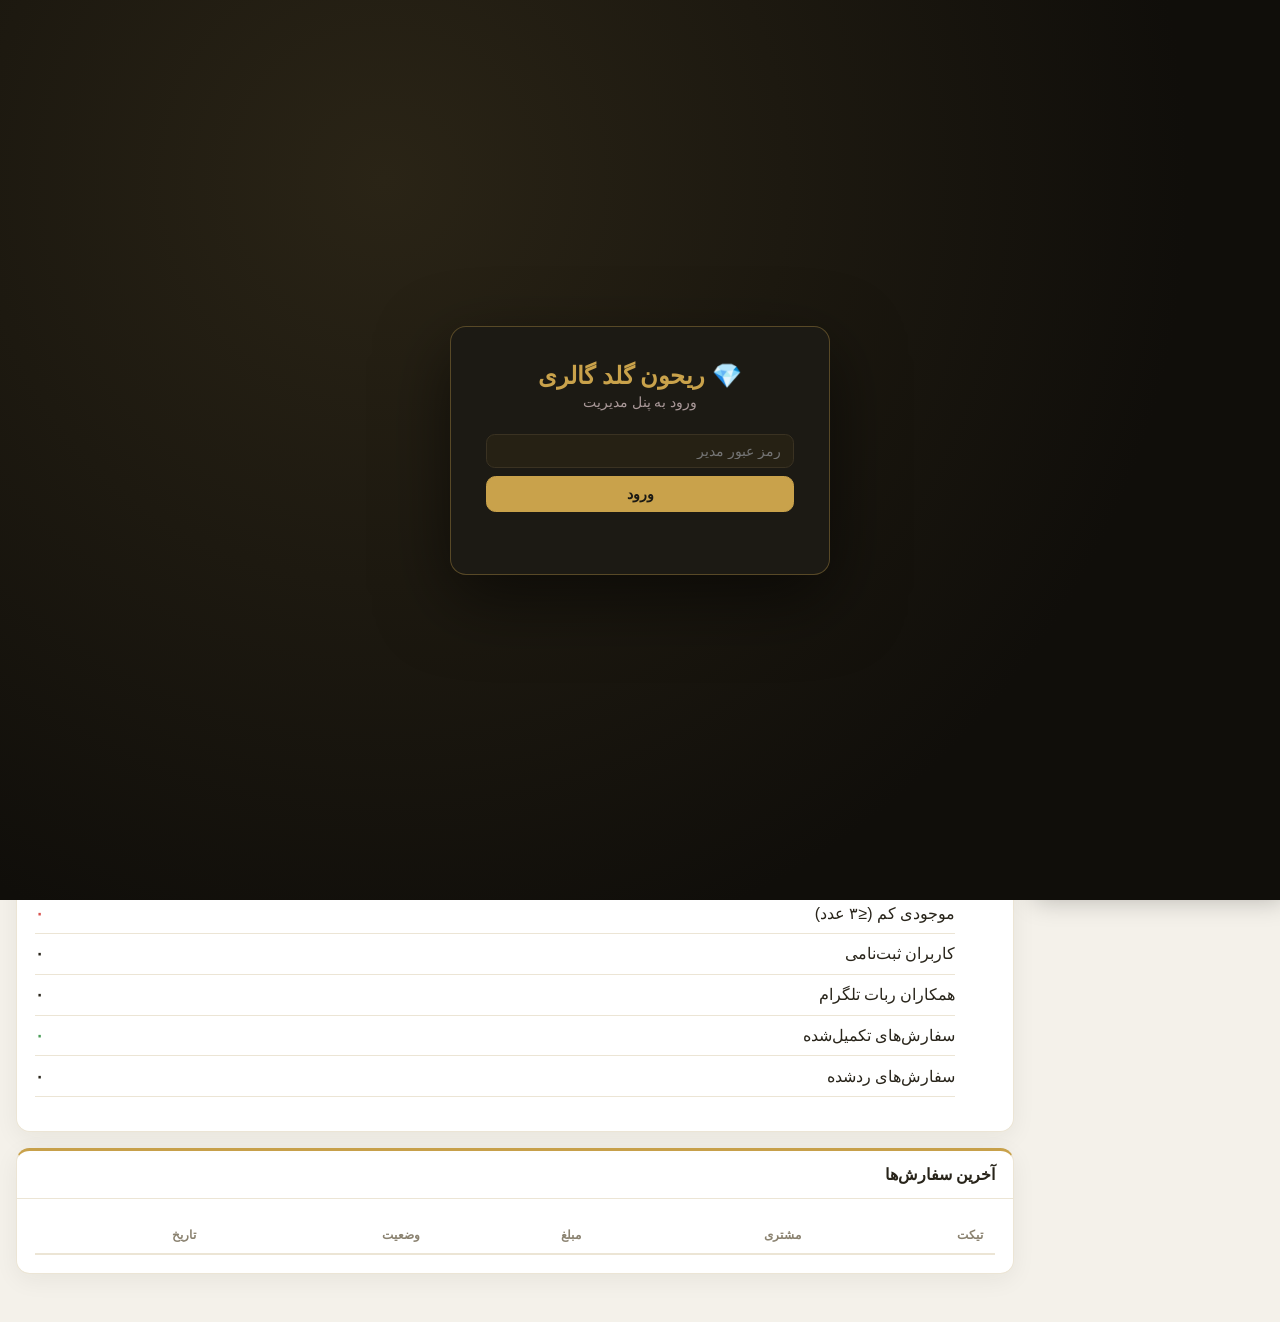
<file: admin.html>
<!DOCTYPE html>
<html lang="fa" dir="rtl">
<head>
<meta charset="UTF-8">
<meta name="viewport" content="width=device-width, initial-scale=1.0">
<title>پنل مدیریت | ریحون گلد گالری</title>

<!-- قالب اختصاصی پنل مدیریت — کاملاً مستقل، بدون وابستگی به CDN خارجی
     (چون jsDelivr/فونت‌های گوگل در خیلی جاها فیلتر/ناپایدارن و کل ظاهر رو خراب می‌کردن) -->
<link rel="stylesheet" href="assets/admin-theme.css" />
</head>
<body>
<div class="app-wrapper">

  <!-- ==================== ناوبری بالا ==================== -->
  <nav class="app-header navbar navbar-expand bg-white shadow-sm">
    <div class="container-fluid">
      <ul class="navbar-nav">
        <li class="nav-item"><a class="nav-link" href="#" role="button" onclick="toggleSidebar();return false;"><i class="bi bi-list"></i></a></li>
      </ul>
      <ul class="navbar-nav ms-auto align-items-center">
        <li class="nav-item me-2 small text-muted d-none d-md-block" id="clockBox"></li>
        <li class="nav-item me-2">
          <button class="rg-theme-toggle" id="themeToggleBtn" onclick="toggleTheme()" title="حالت تاریک/روشن">
            <i class="bi bi-moon-stars"></i>
          </button>
        </li>
        <li class="nav-item">
          <button class="btn btn-sm btn-outline-secondary" onclick="doLogout()"><i class="bi bi-box-arrow-left"></i> خروج</button>
        </li>
      </ul>
    </div>
  </nav>

  <!-- ==================== سایدبار ==================== -->
  <div class="sidebar-backdrop" onclick="toggleSidebar(false)"></div>
  <aside class="app-sidebar shadow">
    <div class="sidebar-brand">
      <a href="#" class="brand-link">
        <i class="bi bi-gem text-gold fs-4 ms-2"></i>
        <span class="brand-text fw-bold">ریحون گلد گالری</span>
      </a>
    </div>
    <div class="sidebar-wrapper">
      <nav class="mt-2">
        <ul class="nav sidebar-menu flex-column" role="menu">
          <li class="nav-item"><a href="#" class="nav-link nav-view active" data-view="dashboard"><i class="nav-icon bi bi-speedometer2"></i><p>داشبورد</p></a></li>
          <li class="nav-item"><a href="#" class="nav-link nav-view" data-view="products"><i class="nav-icon bi bi-gem"></i><p>محصولات</p></a></li>
          <li class="nav-item"><a href="#" class="nav-link nav-view" data-view="orders"><i class="nav-icon bi bi-receipt"></i><p>سفارش‌ها</p></a></li>
          <li class="nav-item"><a href="#" class="nav-link nav-view" data-view="users"><i class="nav-icon bi bi-people"></i><p>کاربران</p></a></li>
          <li class="nav-item"><a href="#" class="nav-link nav-view" data-view="discounts"><i class="nav-icon bi bi-percent"></i><p>کدهای تخفیف</p></a></li>
          <li class="nav-item"><a href="#" class="nav-link nav-view" data-view="tickets"><i class="nav-icon bi bi-headset"></i><p>تیکت‌های پشتیبانی</p></a></li>
          <li class="nav-item"><a href="#" class="nav-link nav-view" data-view="telegram"><i class="nav-icon bi bi-telegram"></i><p>مدیریت ربات تلگرام</p></a></li>
          <li class="nav-item"><a href="#" class="nav-link nav-view" data-view="activity"><i class="nav-icon bi bi-clock-history"></i><p>لاگ فعالیت‌ها</p></a></li>
          <li class="nav-item"><a href="#" class="nav-link nav-view" data-view="settings"><i class="nav-icon bi bi-gear"></i><p>تنظیمات</p></a></li>
        </ul>
      </nav>
    </div>
  </aside>

  <!-- ==================== محتوای اصلی ==================== -->
  <main class="app-main">

    <!-- ---------- داشبورد ---------- -->
    <div class="view active" id="view-dashboard">
      <div class="app-content-header">
        <div class="container-fluid"><h3 class="mb-0">داشبورد</h3></div>
      </div>
      <div class="app-content">
        <div class="container-fluid">
          <div class="row">
            <div class="col-lg-3 col-6">
              <div class="small-box text-bg-warning">
                <div class="inner"><h3 id="statPending">۰</h3><p>سفارش در انتظار بررسی</p></div>
                <i class="bi bi-hourglass-split small-box-icon"></i>
              </div>
            </div>
            <div class="col-lg-3 col-6">
              <div class="small-box text-bg-info">
                <div class="inner"><h3 id="statInProgress">۰</h3><p>در حال انجام</p></div>
                <i class="bi bi-gear-wide-connected small-box-icon"></i>
              </div>
            </div>
            <div class="col-lg-3 col-6">
              <div class="small-box text-bg-success">
                <div class="inner"><h3 id="statRevenue">۰</h3><p>فروش کل (تومان)</p></div>
                <i class="bi bi-cash-coin small-box-icon"></i>
              </div>
            </div>
            <div class="col-lg-3 col-6">
              <div class="small-box text-bg-danger">
                <div class="inner"><h3 id="statTickets">۰</h3><p>تیکت باز</p></div>
                <i class="bi bi-headset small-box-icon"></i>
              </div>
            </div>
          </div>

          <div class="row">
            <div class="col-md-8">
              <div class="card card-gold">
                <div class="card-header"><h3 class="card-title">روند فروش ۷ روز اخیر</h3></div>
                <div class="card-body"><canvas id="salesChart" height="110"></canvas></div>
              </div>
            </div>
            <div class="col-md-4">
              <div class="card card-gold">
                <div class="card-header"><h3 class="card-title">وضعیت کلی</h3></div>
                <div class="card-body">
                  <ul class="list-group list-group-flush">
                    <li class="list-group-item d-flex justify-content-between">تعداد محصولات <span id="statProducts" class="fw-bold">۰</span></li>
                    <li class="list-group-item d-flex justify-content-between">ناموجود <span id="statOutOfStock" class="fw-bold text-danger">۰</span></li>
                    <li class="list-group-item d-flex justify-content-between">موجودی کم (≤۳ عدد) <span id="statLowStock" class="fw-bold text-danger">۰</span></li>
                    <li class="list-group-item d-flex justify-content-between">کاربران ثبت‌نامی <span id="statUsers" class="fw-bold">۰</span></li>
                    <li class="list-group-item d-flex justify-content-between">همکاران ربات تلگرام <span id="statCoAdmins" class="fw-bold">۰</span></li>
                    <li class="list-group-item d-flex justify-content-between">سفارش‌های تکمیل‌شده <span id="statCompleted" class="fw-bold text-success">۰</span></li>
                    <li class="list-group-item d-flex justify-content-between">سفارش‌های رد‌شده <span id="statRejected" class="fw-bold">۰</span></li>
                  </ul>
                </div>
              </div>
            </div>
          </div>

          <div class="card card-gold">
            <div class="card-header"><h3 class="card-title">آخرین سفارش‌ها</h3></div>
            <div class="card-body p-0">
              <table class="table table-hover mb-0">
                <thead><tr><th>تیکت</th><th>مشتری</th><th>مبلغ</th><th>وضعیت</th><th>تاریخ</th></tr></thead>
                <tbody id="recentOrdersBody"></tbody>
              </table>
            </div>
          </div>

          <div class="card card-gold d-none" id="lowStockCard">
            <div class="card-header"><h3 class="card-title">اعلام موجودی کم</h3></div>
            <div class="card-body p-0">
              <table class="table table-hover mb-0">
                <thead><tr><th>محصول</th><th>موجودی باقی‌مانده</th></tr></thead>
                <tbody id="lowStockBody"></tbody>
              </table>
            </div>
          </div>
        </div>
      </div>
    </div>

    <!-- ---------- محصولات ---------- -->
    <div class="view" id="view-products">
      <div class="app-content-header">
        <div class="container-fluid d-flex justify-content-between align-items-center flex-wrap gap-2">
          <h3 class="mb-0">محصولات</h3>
          <button class="btn btn-gold" onclick="openProductModal()"><i class="bi bi-plus-lg"></i> محصول جدید</button>
        </div>
      </div>
      <div class="app-content">
        <div class="container-fluid">
          <div class="card card-gold">
            <div class="card-header d-flex justify-content-between align-items-center flex-wrap gap-2">
              <div class="rg-search-box">
                <input type="text" class="form-control form-control-sm" placeholder="جستجوی محصول..." oninput="filterProducts(this.value)">
                <i class="bi bi-search"></i>
              </div>
              <button class="btn btn-sm btn-outline-gold" onclick="exportProductsCSV()"><i class="bi bi-file-earmark-spreadsheet"></i> خروجی CSV</button>
            </div>
            <div class="card-body p-0">
              <table class="table table-hover mb-0">
                <thead><tr><th>عکس</th><th>نام</th><th>دسته</th><th>عیار</th><th>وزن(g)</th><th>موجودی</th><th>اجرت٪</th><th>ویژه</th><th>عملیات</th></tr></thead>
                <tbody id="productsBody"></tbody>
              </table>
            </div>
            <div id="productsPagination"></div>
          </div>
        </div>
      </div>
    </div>

    <!-- ---------- سفارش‌ها ---------- -->
    <div class="view" id="view-orders">
      <div class="app-content-header">
        <div class="container-fluid"><h3 class="mb-0">سفارش‌ها</h3></div>
      </div>
      <div class="app-content">
        <div class="container-fluid">
          <div class="card card-gold">
            <div class="card-header d-flex justify-content-between align-items-center flex-wrap gap-2">
              <div class="btn-group btn-group-sm" role="group">
                <button class="btn btn-outline-secondary active" data-status="all" onclick="loadOrders(this)">همه</button>
                <button class="btn btn-outline-secondary" data-status="pending" onclick="loadOrders(this)">در انتظار</button>
                <button class="btn btn-outline-secondary" data-status="in_progress" onclick="loadOrders(this)">در حال انجام</button>
                <button class="btn btn-outline-secondary" data-status="completed" onclick="loadOrders(this)">تکمیل‌شده</button>
                <button class="btn btn-outline-secondary" data-status="rejected" onclick="loadOrders(this)">رد‌شده</button>
              </div>
              <div class="d-flex align-items-center gap-2 flex-wrap">
                <div class="rg-search-box">
                  <input type="text" class="form-control form-control-sm" placeholder="جستجو (نام/موبایل)..." oninput="filterOrders(this.value)">
                  <i class="bi bi-search"></i>
                </div>
                <button class="btn btn-sm btn-outline-gold" onclick="exportOrdersCSV()"><i class="bi bi-file-earmark-spreadsheet"></i> خروجی CSV</button>
              </div>
            </div>
            <div class="card-body p-0">
              <table class="table table-hover mb-0">
                <thead><tr><th>#تیکت</th><th>مشتری</th><th>مبلغ</th><th>وضعیت</th><th>کد رهگیری</th><th>تاریخ</th><th>عملیات</th></tr></thead>
                <tbody id="ordersBody"></tbody>
              </table>
            </div>
            <div id="ordersPagination"></div>
          </div>
        </div>
      </div>
    </div>

    <!-- ---------- کاربران ---------- -->
    <div class="view" id="view-users">
      <div class="app-content-header"><div class="container-fluid"><h3 class="mb-0">کاربران</h3></div></div>
      <div class="app-content">
        <div class="container-fluid">
          <div class="card card-gold">
            <div class="card-header d-flex justify-content-between align-items-center flex-wrap gap-2">
              <div class="rg-search-box">
                <input type="text" class="form-control form-control-sm" placeholder="جستجو (نام/موبایل)..." oninput="filterUsers(this.value)">
                <i class="bi bi-search"></i>
              </div>
              <button class="btn btn-sm btn-outline-gold" onclick="exportUsersCSV()"><i class="bi bi-file-earmark-spreadsheet"></i> خروجی CSV</button>
            </div>
            <div class="card-body p-0">
              <table class="table table-hover mb-0">
                <thead><tr><th>شماره تماس</th><th>نام</th><th>آدرس ثبت‌شده</th><th>امتیاز</th><th>تاریخ عضویت</th><th>عملیات</th></tr></thead>
                <tbody id="usersBody"></tbody>
              </table>
            </div>
            <div id="usersPagination"></div>
          </div>
        </div>
      </div>
    </div>

    <!-- ---------- کدهای تخفیف ---------- -->
    <div class="view" id="view-discounts">
      <div class="app-content-header">
        <div class="container-fluid d-flex justify-content-between align-items-center">
          <h3 class="mb-0">کدهای تخفیف</h3>
          <button class="btn btn-gold" onclick="openDiscountModal()"><i class="bi bi-plus-lg"></i> کد جدید</button>
        </div>
      </div>
      <div class="app-content">
        <div class="container-fluid">
          <div class="card card-gold">
            <div class="card-body p-0">
              <table class="table table-hover mb-0">
                <thead><tr><th>کد</th><th>نوع</th><th>مقدار</th><th>تعداد استفاده</th><th>عملیات</th></tr></thead>
                <tbody id="discountsBody"></tbody>
              </table>
            </div>
          </div>
        </div>
      </div>
    </div>

    <!-- ---------- تیکت‌ها ---------- -->
    <div class="view" id="view-tickets">
      <div class="app-content-header"><div class="container-fluid"><h3 class="mb-0">تیکت‌های پشتیبانی</h3></div></div>
      <div class="app-content">
        <div class="container-fluid">
          <div class="row">
            <div class="col-md-5">
              <div class="card card-gold">
                <div class="card-header"><h3 class="card-title">لیست تیکت‌ها</h3></div>
                <div class="card-body p-0" style="max-height:520px; overflow:auto;">
                  <div id="ticketsList" class="list-group list-group-flush"></div>
                </div>
              </div>
            </div>
            <div class="col-md-7">
              <div class="card card-gold">
                <div class="card-header"><h3 class="card-title" id="ticketTitle">یک تیکت را انتخاب کنید</h3></div>
                <div class="card-body" style="max-height:420px; overflow:auto;" id="ticketMessages"></div>
                <div class="card-footer d-none" id="ticketReplyBox">
                  <div class="input-group">
                    <input type="text" class="form-control" id="ticketReplyInput" placeholder="پاسخ خود را بنویسید...">
                    <button class="btn btn-gold" onclick="sendTicketReply()">ارسال</button>
                    <button class="btn btn-outline-danger" onclick="closeCurrentTicket()">بستن تیکت</button>
                  </div>
                </div>
              </div>
            </div>
          </div>
        </div>
      </div>
    </div>

    <!-- ---------- مدیریت ربات تلگرام ---------- -->
    <div class="view" id="view-telegram">
      <div class="app-content-header"><div class="container-fluid"><h3 class="mb-0">مدیریت ربات تلگرام</h3></div></div>
      <div class="app-content">
        <div class="container-fluid">
          <div class="row">
            <div class="col-md-7">
              <div class="card card-gold">
                <div class="card-header d-flex justify-content-between align-items-center">
                  <h3 class="card-title">همکاران ادمین (Co-Admins)</h3>
                  <button class="btn btn-sm btn-gold" onclick="openAdminModal()"><i class="bi bi-plus-lg"></i> افزودن همکار</button>
                </div>
                <div class="card-body p-0">
                  <table class="table table-hover mb-0">
                    <thead><tr><th>Chat ID</th><th>سطح دسترسی</th><th>عملیات</th></tr></thead>
                    <tbody id="coAdminsBody"></tbody>
                  </table>
                </div>
                <div class="card-footer text-muted small">مالک اصلی ربات (Owner) Chat ID: <span id="ownerChatId" class="fw-bold"></span> — این حساب همیشه دسترسی کامل دارد.</div>
              </div>
            </div>
            <div class="col-md-5">
              <div class="card card-gold">
                <div class="card-header"><h3 class="card-title">ابزارهای ربات</h3></div>
                <div class="card-body">
                  <p class="text-muted small">پیام زیر برای مالک و همکاران ربات در تلگرام ارسال می‌شود.</p>
                  <div class="mb-3">
                    <textarea class="form-control" id="broadcastMsg" rows="3" placeholder="متن پیام..."></textarea>
                  </div>
                  <button class="btn btn-gold w-100 mb-2" onclick="sendBroadcast()"><i class="bi bi-send"></i> ارسال پیام به مدیران</button>
                  <button class="btn btn-outline-secondary w-100 mb-2" onclick="triggerBackup()"><i class="bi bi-cloud-arrow-down"></i> ساخت بک‌آپ فوری و ارسال به تلگرام</button>
                  <hr>
                  <label class="form-label text-danger">بازگردانی از فایل بک‌آپ (Restore)</label>
                  <p class="text-muted small">⚠️ کل دیتابیس فعلی (محصولات، سفارش‌ها، کاربران، تیکت‌ها، کدهای تخفیف) با محتوای این فایل جایگزین می‌شود. این عمل برگشت‌ناپذیره.</p>
                  <input type="file" class="form-control mb-2" id="restoreFile" accept="application/json">
                  <button class="btn btn-outline-danger w-100" onclick="restoreBackup()"><i class="bi bi-cloud-arrow-down"></i> بازگردانی بک‌آپ</button>
                </div>
              </div>
            </div>
          </div>
        </div>
      </div>
    </div>

    <!-- ---------- لاگ فعالیت‌ها ---------- -->
    <div class="view" id="view-activity">
      <div class="app-content-header"><div class="container-fluid"><h3 class="mb-0">لاگ فعالیت‌های ادمین</h3></div></div>
      <div class="app-content">
        <div class="container-fluid">
          <div class="card card-gold">
            <div class="card-header d-flex justify-content-between align-items-center">
              <h3 class="card-title">آخرین فعالیت‌ها</h3>
              <button class="btn btn-sm btn-outline-gold" onclick="loadActivity()"><i class="bi bi-arrow-clockwise"></i> بروزرسانی</button>
            </div>
            <div class="card-body" id="activityBody" style="max-height:640px; overflow:auto;"></div>
          </div>
        </div>
      </div>
    </div>

    <!-- ---------- تنظیمات ---------- -->
    <div class="view" id="view-settings">
      <div class="app-content-header"><div class="container-fluid"><h3 class="mb-0">تنظیمات فروشگاه</h3></div></div>
      <div class="app-content">
        <div class="container-fluid">
          <div class="card card-gold" style="max-width:480px;">
            <div class="card-header"><h3 class="card-title">اجرت ساخت پیش‌فرض</h3></div>
            <div class="card-body">
              <div class="mb-3">
                <label class="form-label">اجرت ساخت طلای ۱۸ عیار (٪)</label>
                <input type="number" class="form-control" id="fee18" step="0.1">
              </div>
              <div class="mb-3">
                <label class="form-label">اجرت ساخت طلای ۲۴ عیار (٪)</label>
                <input type="number" class="form-control" id="fee24" step="0.1">
              </div>
              <button class="btn btn-gold" onclick="saveSettings()">ذخیره تنظیمات</button>
            </div>
          </div>

          <div class="card card-gold mt-3" style="max-width:480px;">
            <div class="card-header"><h3 class="card-title">تنظیمات کد معرفی (رفرال)</h3></div>
            <div class="card-body">
              <div class="mb-3">
                <label class="form-label">درصد تخفیف برای خریدار (کسی که کد رفرال رو استفاده می‌کند)</label>
                <input type="number" class="form-control" id="referralBuyerDiscountPercent" step="0.5">
              </div>
              <div class="mb-3">
                <label class="form-label">پاداش امتیازی برای معرف، به ازای هر سفارش موفق</label>
                <input type="number" class="form-control" id="referralBonusPoints" step="1">
              </div>
              <button class="btn btn-gold" onclick="saveSettings()">ذخیره تنظیمات</button>
            </div>
          </div>
        </div>
      </div>
    </div>

  </main>
</div>

<!-- ==================== صفحه ورود ==================== -->
<div id="loginScreen">
  <div class="login-card">
    <h1><i class="bi bi-gem"></i> ریحون گلد گالری</h1>
    <p>ورود به پنل مدیریت</p>
    <input type="password" class="form-control mb-2" id="loginPassword" placeholder="رمز عبور مدیر" onkeydown="if(event.key==='Enter')doLogin()">
    <button class="btn btn-gold w-100" onclick="doLogin()">ورود</button>
    <div id="loginError"></div>
  </div>
</div>

<!-- ==================== مودال محصول ==================== -->
<div class="modal fade" id="productModal" tabindex="-1">
  <div class="modal-dialog">
    <div class="modal-content">
      <div class="modal-header"><h5 class="modal-title" id="productModalTitle">محصول جدید</h5><button type="button" class="btn-close" data-bs-dismiss="modal"></button></div>
      <div class="modal-body">
        <input type="hidden" id="pId">
        <div class="mb-2"><label class="form-label">نام محصول</label><input class="form-control" id="pName"></div>
        <div class="row">
          <div class="col-6 mb-2">
            <label class="form-label">دسته‌بندی</label>
            <div class="d-flex gap-2">
              <select class="form-select" id="pCategory" style="flex:1"></select>
              <button type="button" class="btn btn-outline-gold btn-sm" onclick="promptNewCategory()" title="دسته‌بندی جدید">+</button>
            </div>
          </div>
          <div class="col-6 mb-2"><label class="form-label">مدل</label><input class="form-control" id="pModel"></div>
        </div>
        <div class="row">
          <div class="col-4 mb-2"><label class="form-label">عیار</label>
            <select class="form-select" id="pKarat"><option value="18">۱۸</option><option value="24">۲۴</option></select>
          </div>
          <div class="col-4 mb-2"><label class="form-label">وزن (گرم)</label><input type="number" step="0.01" class="form-control" id="pWeight"></div>
          <div class="col-4 mb-2"><label class="form-label">موجودی</label><input type="number" class="form-control" id="pStock"></div>
        </div>
        <div class="row">
          <div class="col-6 mb-2"><label class="form-label">اجرت ساخت (٪) — خالی=پیش‌فرض</label><input type="number" step="0.1" class="form-control" id="pFee"></div>
          <div class="col-6 mb-2"><label class="form-label">برچسب</label><input class="form-control" id="pBadge" placeholder="مثلا: پرفروش"></div>
        </div>
        <div class="form-check mb-2">
          <input class="form-check-input" type="checkbox" id="pFeatured">
          <label class="form-check-label" for="pFeatured">نمایش در محصولات ویژه</label>
        </div>
        <div class="mb-2">
          <label class="form-label">عکس‌های محصول (حداکثر ۸ تا، اولی = عکس اصلی)</label>
          <input type="file" class="form-control" id="pImageFile" accept="image/*" multiple onchange="handleImageFiles(this)">
          <div id="pImagesGrid" class="rg-image-grid mt-2"></div>
        </div>
      </div>
      <div class="modal-footer">
        <button class="btn btn-secondary" data-bs-dismiss="modal">انصراف</button>
        <button class="btn btn-gold" onclick="saveProduct()">ذخیره</button>
      </div>
    </div>
  </div>
</div>

<!-- ==================== مودال کد تخفیف ==================== -->
<div class="modal fade" id="discountModal" tabindex="-1">
  <div class="modal-dialog">
    <div class="modal-content">
      <div class="modal-header"><h5 class="modal-title">کد تخفیف جدید</h5><button type="button" class="btn-close" data-bs-dismiss="modal"></button></div>
      <div class="modal-body">
        <div class="mb-2"><label class="form-label">کد</label><input class="form-control" id="dCode" style="text-transform:uppercase"></div>
        <div class="mb-2"><label class="form-label">دسته‌ی کد تخفیف</label>
          <select class="form-select" id="dKind" onchange="renderDiscountKindFields()">
            <option value="simple">ساده (درصدی یا مبلغ ثابت)</option>
            <option value="tiered">پلکانی / پلنی (بر اساس مبلغ سفارش)</option>
            <option value="points">امتیازی (با کسر از امتیاز کاربر)</option>
          </select>
          <div class="form-text">برای «کد معرفی (رفرال)» نیازی به ساخت کد نیست؛ هر کاربر خودکار یک کد اختصاصی دارد که از صفحه‌ی تاریخچه‌ی کاربر قابل مشاهده/ساخت است.</div>
        </div>

        <div id="dSimpleFields">
          <div class="mb-2"><label class="form-label">نوع</label>
            <select class="form-select" id="dType"><option value="percent">درصدی</option><option value="fixed">مبلغ ثابت (تومان)</option></select>
          </div>
          <div class="mb-2"><label class="form-label">مقدار</label><input type="number" class="form-control" id="dValue"></div>
        </div>

        <div id="dPointsFields" class="d-none">
          <div class="mb-2"><label class="form-label">هزینه‌ی امتیازی این کد</label><input type="number" class="form-control" id="dPointsCost" placeholder="مثلاً 100 امتیاز"></div>
          <div class="mb-2"><label class="form-label">نوع تخفیف</label>
            <select class="form-select" id="dPointsType"><option value="percent">درصدی</option><option value="fixed">مبلغ ثابت (تومان)</option></select>
          </div>
          <div class="mb-2"><label class="form-label">مقدار تخفیف</label><input type="number" class="form-control" id="dPointsValue"></div>
        </div>

        <div id="dTieredFields" class="d-none">
          <label class="form-label">پله‌ها (بر اساس حداقل مبلغ سفارش — بیشترین پله‌ی واجد شرایط اعمال می‌شود)</label>
          <div id="dTiersList"></div>
          <button type="button" class="btn btn-sm btn-outline-gold mt-1" onclick="addTierRow()"><i class="bi bi-plus-lg"></i> افزودن پله</button>
        </div>
      </div>
      <div class="modal-footer">
        <button class="btn btn-secondary" data-bs-dismiss="modal">انصراف</button>
        <button class="btn btn-gold" onclick="saveDiscount()">ذخیره</button>
      </div>
    </div>
  </div>
</div>

<!-- ==================== مودال تاریخچه‌ی کاربر و گردش حساب ==================== -->
<div class="modal fade" id="userHistoryModal" tabindex="-1">
  <div class="modal-dialog modal-lg modal-dialog-scrollable">
    <div class="modal-content">
      <div class="modal-header">
        <h5 class="modal-title">تاریخچه‌ی کاربر — <span id="uhPhone"></span></h5>
        <button type="button" class="btn-close" data-bs-dismiss="modal"></button>
      </div>
      <div class="modal-body">
        <div class="row g-2 mb-3">
          <div class="col-4">
            <div class="card card-gold p-2 text-center">
              <div class="small text-muted">امتیاز فعلی</div>
              <div class="fw-bold fs-5" id="uhPoints">۰</div>
            </div>
          </div>
          <div class="col-4">
            <div class="card card-gold p-2 text-center">
              <div class="small text-muted">موجودی کیف پول</div>
              <div class="fw-bold fs-5" id="uhWallet">۰ ت</div>
            </div>
          </div>
          <div class="col-4">
            <div class="card card-gold p-2 text-center">
              <div class="small text-muted">کد معرفی (رفرال)</div>
              <div class="fw-bold" id="uhReferral">—</div>
              <button class="btn btn-sm btn-outline-gold mt-1" id="uhReferralBtn" onclick="generateReferralForCurrentUser()">ساخت کد</button>
            </div>
          </div>
        </div>

        <h6>ثبت تراکنش دستی در گردش حساب</h6>
        <div class="row g-2 mb-3">
          <div class="col-4">
            <select class="form-select form-select-sm" id="uhUnit">
              <option value="toman">تومان (کیف پول)</option>
              <option value="point">امتیاز</option>
            </select>
          </div>
          <div class="col-3"><input type="number" class="form-control form-control-sm" id="uhAmount" placeholder="مقدار (منفی = کسر)"></div>
          <div class="col-3"><input type="text" class="form-control form-control-sm" id="uhNote" placeholder="توضیح"></div>
          <div class="col-2"><button class="btn btn-sm btn-gold w-100" onclick="submitLedgerEntry()">ثبت</button></div>
        </div>

        <ul class="nav nav-tabs" role="tablist">
          <li class="nav-item"><a class="nav-link active" data-bs-toggle="tab" href="#uhOrdersTab">سفارش‌ها</a></li>
          <li class="nav-item"><a class="nav-link" data-bs-toggle="tab" href="#uhLedgerTab">گردش حساب</a></li>
        </ul>
        <div class="tab-content pt-2">
          <div class="tab-pane fade show active" id="uhOrdersTab">
            <table class="table table-sm">
              <thead><tr><th>تیکت</th><th>مبلغ</th><th>وضعیت</th><th>تاریخ</th></tr></thead>
              <tbody id="uhOrdersBody"></tbody>
            </table>
          </div>
          <div class="tab-pane fade" id="uhLedgerTab">
            <table class="table table-sm">
              <thead><tr><th>نوع</th><th>مقدار</th><th>توضیح</th><th>تاریخ</th></tr></thead>
              <tbody id="uhLedgerBody"></tbody>
            </table>
          </div>
        </div>
      </div>
      <div class="modal-footer">
        <button class="btn btn-secondary" data-bs-dismiss="modal">بستن</button>
      </div>
    </div>
  </div>
</div>
<div class="modal fade" id="adminModal" tabindex="-1">
  <div class="modal-dialog">
    <div class="modal-content">
      <div class="modal-header"><h5 class="modal-title">افزودن همکار ادمین</h5><button type="button" class="btn-close" data-bs-dismiss="modal"></button></div>
      <div class="modal-body">
        <p class="text-muted small">همکار باید اول به ربات تلگرام پیام بدهد و دستور /whoami را بزند تا Chat ID خودش را بگیرد.</p>
        <div class="mb-2"><label class="form-label">Chat ID</label><input class="form-control" id="aChatId"></div>
        <div class="mb-2"><label class="form-label">سطح دسترسی</label>
          <select class="form-select" id="aRole">
            <option value="orders">سفارش‌ها و تیکت‌ها</option>
            <option value="products">محصولات + سفارش‌ها</option>
            <option value="full">کامل (بجز بک‌آپ و مدیریت همکاران)</option>
          </select>
        </div>
      </div>
      <div class="modal-footer">
        <button class="btn btn-secondary" data-bs-dismiss="modal">انصراف</button>
        <button class="btn btn-gold" onclick="saveCoAdmin()">افزودن</button>
      </div>
    </div>
  </div>
</div>

<div class="toast-wrap" id="toastWrap"></div>

<script>
/* ============================================================
   جایگزین سبک bootstrap.Modal — چون دیگه به Bootstrap JS از CDN
   وابسته نیستیم. همون API (.show()/.hide()) رو پیاده‌سازی می‌کنه
   تا بقیه‌ی کد پایین (openProductModal و ...) دست‌نخورده بمونه.
   ============================================================ */
const bootstrap = {
  Modal: function(el){
    this.el = el;
    this.show = function(){
      el.classList.add("show");
      document.body.style.overflow = "hidden";
    };
    this.hide = function(){
      el.classList.remove("show");
      document.body.style.overflow = "";
    };
  }
};
// کلیک روی بک‌دراپ یا دکمه‌های data-bs-dismiss مودال رو می‌بندند
document.addEventListener("click", function(e){
  const dismiss = e.target.closest("[data-bs-dismiss='modal']");
  if(dismiss){
    const modalEl = dismiss.closest(".modal");
    if(modalEl){ modalEl.classList.remove("show"); document.body.style.overflow = ""; }
    return;
  }
  if(e.target.classList && e.target.classList.contains("modal")){
    e.target.classList.remove("show");
    document.body.style.overflow = "";
  }
});

/* ---------------- سایدبار موبایل ---------------- */
function toggleSidebar(force){
  const open = typeof force === "boolean" ? force : !document.body.classList.contains("sidebar-open");
  document.body.classList.toggle("sidebar-open", open);
}

/* ============================================================
   تنظیمات پایه — این آدرس را با آدرس Worker اختصاصی پنل مدیریت
   (reyhoon-admin-worker.js) جایگزین کنید
   ============================================================ */
const API_BASE = "https://reyhoon-admin.tempmail41245.workers.dev";
const TOKEN_KEY = "rg_admin_token";
const THEME_KEY = "rg_admin_theme";
const PAGE_SIZE = 10;

function getToken(){ try{ return localStorage.getItem(TOKEN_KEY); }catch(e){ return null; } }
function setToken(t){ try{ if(t) localStorage.setItem(TOKEN_KEY, t); else localStorage.removeItem(TOKEN_KEY); }catch(e){} }

async function api(path, opts){
  opts = opts || {};
  const token = getToken();
  const headers = Object.assign({ "Content-Type":"application/json" }, opts.headers||{});
  if(token) headers["Authorization"] = "Bearer " + token;
  const res = await fetch(API_BASE + "/api/admin" + path, Object.assign({}, opts, { headers }));
  let data = {};
  try{ data = await res.json(); }catch(e){}
  if(res.status === 401){ setToken(null); showLogin(); throw new Error(data.error||"وارد نشدی."); }
  if(!res.ok) throw new Error(data.error || "خطای ناشناخته");
  return data;
}

function toast(msg, type){
  const el = document.createElement("div");
  el.className = "alert alert-" + (type||"success") + " shadow";
  el.style.minWidth = "240px";
  el.textContent = msg;
  document.getElementById("toastWrap").appendChild(el);
  setTimeout(()=>el.remove(), 3500);
}
function fmt(n){ return Math.round(n||0).toLocaleString("fa-IR"); }
function fmtDate(ts){ return ts ? new Date(ts).toLocaleDateString("fa-IR", {year:"numeric",month:"2-digit",day:"2-digit",hour:"2-digit",minute:"2-digit"}) : "-"; }

/* ---------------- حالت تاریک/روشن ---------------- */
function applyTheme(theme){
  document.documentElement.setAttribute("data-rg-theme", theme);
  const icon = document.querySelector("#themeToggleBtn i");
  if(icon) icon.className = theme === "dark" ? "bi bi-sun" : "bi bi-moon-stars";
}
function toggleTheme(){
  const current = document.documentElement.getAttribute("data-rg-theme") === "dark" ? "dark" : "light";
  const next = current === "dark" ? "light" : "dark";
  try{ localStorage.setItem(THEME_KEY, next); }catch(e){}
  applyTheme(next);
  if(lastChartValues.length) drawSalesChart(lastChartLabels, lastChartValues);
}
(function initTheme(){
  let saved = "light";
  try{ saved = localStorage.getItem(THEME_KEY) || "light"; }catch(e){}
  applyTheme(saved);
})();

/* ---------------- ورود / خروج ---------------- */
function showLogin(){ document.getElementById("loginScreen").style.display = "flex"; }
function hideLogin(){ document.getElementById("loginScreen").style.display = "none"; }

async function doLogin(){
  const password = document.getElementById("loginPassword").value;
  const errBox = document.getElementById("loginError");
  errBox.textContent = "";
  try{
    const res = await fetch(API_BASE + "/api/admin/login", {
      method: "POST",
      headers: { "Content-Type":"application/json" },
      body: JSON.stringify({ password })
    });
    const data = await res.json();
    if(!res.ok) throw new Error(data.error || "ورود ناموفق بود.");
    setToken(data.token);
    hideLogin();
    boot();
  }catch(e){ errBox.textContent = e.message; }
}
async function doLogout(){
  try{ await api("/logout", { method:"POST" }); }catch(e){}
  setToken(null);
  location.reload();
}

/* ---------------- ناوبری بین صفحات ---------------- */
document.querySelectorAll(".nav-view").forEach(function(a){
  a.addEventListener("click", function(e){
    e.preventDefault();
    document.querySelectorAll(".nav-view").forEach(x=>x.classList.remove("active"));
    this.classList.add("active");
    const view = this.dataset.view;
    document.querySelectorAll(".view").forEach(v=>v.classList.remove("active"));
    document.getElementById("view-"+view).classList.add("active");
    loadView(view);
    toggleSidebar(false);
  });
});

function loadView(view){
  if(view==="dashboard") loadDashboard();
  if(view==="products") loadProducts();
  if(view==="orders") loadOrders();
  if(view==="users") loadUsers();
  if(view==="discounts") loadDiscounts();
  if(view==="tickets") loadTickets();
  if(view==="telegram") loadTelegram();
  if(view==="activity") loadActivity();
  if(view==="settings") loadSettings();
}

/* ---------------- صفحه‌بندی سبک، سمت کلاینت ---------------- */
function paginate(list, page, pageSize){
  const totalPages = Math.max(1, Math.ceil(list.length / pageSize));
  page = Math.min(Math.max(1, page), totalPages);
  const start = (page - 1) * pageSize;
  return { items: list.slice(start, start + pageSize), page, totalPages };
}
function renderPagination(containerId, page, totalPages, onPrev, onNext){
  const el = document.getElementById(containerId);
  if(!el) return;
  if(totalPages <= 1){ el.innerHTML = ""; return; }
  el.innerHTML =
    "<div class='rg-pagination'>"+
      "<span>صفحه "+page+" از "+totalPages+"</span>"+
      "<div class='rg-page-btns'>"+
        "<button class='btn btn-sm btn-outline-secondary' "+(page<=1?"disabled":"")+" onclick='"+onPrev+"'><i class='bi bi-chevron-right'></i></button>"+
        "<button class='btn btn-sm btn-outline-secondary' "+(page>=totalPages?"disabled":"")+" onclick='"+onNext+"'><i class='bi bi-chevron-left'></i></button>"+
      "</div>"+
    "</div>";
}

/* ---------------- خروجی CSV ---------------- */
function downloadCSV(filename, headers, rows){
  const escapeCell = (v)=> '"' + String(v==null?"":v).replace(/"/g,'""') + '"';
  const lines = [headers.map(escapeCell).join(",")].concat(rows.map(r=>r.map(escapeCell).join(",")));
  const csv = "\uFEFF" + lines.join("\r\n"); // BOM برای نمایش درست فارسی در اکسل
  const blob = new Blob([csv], { type:"text/csv;charset=utf-8;" });
  const url = URL.createObjectURL(blob);
  const a = document.createElement("a");
  a.href = url; a.download = filename;
  document.body.appendChild(a); a.click(); a.remove();
  URL.revokeObjectURL(url);
}

/* ---------------- داشبورد ---------------- */
let salesChartInstance = null;
async function loadDashboard(){
  try{
    const data = await api("/stats");
    document.getElementById("statPending").textContent = fmt(data.counts.pendingOrders);
    document.getElementById("statInProgress").textContent = fmt(data.counts.inProgressOrders);
    document.getElementById("statRevenue").textContent = fmt(data.revenue);
    document.getElementById("statTickets").textContent = fmt(data.counts.openTickets);
    document.getElementById("statProducts").textContent = fmt(data.counts.totalProducts);
    document.getElementById("statOutOfStock").textContent = fmt(data.counts.outOfStock);
    document.getElementById("statLowStock").textContent = fmt(data.counts.lowStock);
    document.getElementById("statUsers").textContent = fmt(data.counts.totalUsers);
    document.getElementById("statCoAdmins").textContent = fmt(data.counts.coAdminsCount);
    document.getElementById("statCompleted").textContent = fmt(data.counts.completedOrders);
    document.getElementById("statRejected").textContent = fmt(data.counts.rejectedOrders);

    const lowStockCard = document.getElementById("lowStockCard");
    const lowStockItems = data.lowStockItems || [];
    lowStockCard.classList.toggle("d-none", lowStockItems.length === 0);
    document.getElementById("lowStockBody").innerHTML = lowStockItems.map(it=>
      "<tr><td>"+it.name+"</td><td class='text-danger fw-bold'>"+fmt(it.stock)+"</td></tr>"
    ).join("");

    const tbody = document.getElementById("recentOrdersBody");
    tbody.innerHTML = data.recentOrders.map(o=>
      "<tr><td>#"+o.ticketNumber+"</td><td>"+(o.name||"-")+"</td><td>"+fmt(o.total)+" ت</td>"+
      "<td><span class='badge badge-"+o.status+"'>"+orderStatusLabel(o.status)+"</span></td>"+
      "<td>"+fmtDate(o.createdAt)+"</td></tr>"
    ).join("") || "<tr><td colspan='5' class='text-center text-muted py-3'>سفارشی ثبت نشده</td></tr>";

    lastChartLabels = data.salesByDay.map(d=>d.label);
    lastChartValues = data.salesByDay.map(d=>d.total);
    drawSalesChart(lastChartLabels, lastChartValues);
  }catch(e){ toast(e.message, "danger"); }
}

/* ---------------- نمودار فروش سبک، بدون وابستگی به Chart.js ---------------- */
let lastChartLabels = [], lastChartValues = [];
function drawSalesChart(labels, values){
  const canvas = document.getElementById("salesChart");
  const dpr = window.devicePixelRatio || 1;
  const cssW = canvas.parentElement.clientWidth;
  const cssH = 200;
  canvas.style.width = cssW + "px";
  canvas.style.height = cssH + "px";
  canvas.width = cssW * dpr;
  canvas.height = cssH * dpr;
  const ctx = canvas.getContext("2d");
  ctx.setTransform(dpr, 0, 0, dpr, 0, 0);
  ctx.clearRect(0, 0, cssW, cssH);

  const pad = { top: 16, right: 12, bottom: 26, left: 12 };
  const w = cssW - pad.left - pad.right;
  const h = cssH - pad.top - pad.bottom;
  const max = Math.max(1, ...values);
  const isDark = document.documentElement.getAttribute("data-rg-theme") === "dark";
  const n = values.length;
  const stepX = n > 1 ? w / (n - 1) : 0;
  const pts = values.map((v, i) => ({ x: pad.left + i * stepX, y: pad.top + h - (v / max) * h }));

  // خط پایه
  ctx.strokeStyle = isDark ? "#332c1c" : "#ece5d5";
  ctx.lineWidth = 1;
  ctx.beginPath(); ctx.moveTo(pad.left, pad.top + h); ctx.lineTo(pad.left + w, pad.top + h); ctx.stroke();

  if(n > 1){
    // ناحیه‌ی زیر نمودار
    ctx.beginPath();
    ctx.moveTo(pts[0].x, pad.top + h);
    pts.forEach(p => ctx.lineTo(p.x, p.y));
    ctx.lineTo(pts[n-1].x, pad.top + h);
    ctx.closePath();
    ctx.fillStyle = "rgba(201,162,75,.15)";
    ctx.fill();

    // خط نمودار
    ctx.beginPath();
    pts.forEach((p, i) => i === 0 ? ctx.moveTo(p.x, p.y) : ctx.lineTo(p.x, p.y));
    ctx.strokeStyle = "#c9a24b";
    ctx.lineWidth = 2.5;
    ctx.lineJoin = "round";
    ctx.stroke();
  }

  // نقطه‌ها
  ctx.fillStyle = "#c9a24b";
  pts.forEach(p => { ctx.beginPath(); ctx.arc(p.x, p.y, 3.5, 0, Math.PI*2); ctx.fill(); });

  // لیبل روزها
  ctx.fillStyle = isDark ? "#a89c7c" : "#8a8270";
  ctx.font = "11px Tahoma, sans-serif";
  ctx.textAlign = "center";
  pts.forEach((p, i) => ctx.fillText(labels[i], p.x, cssH - 6));
}
let resizeTimer;
window.addEventListener("resize", function(){
  clearTimeout(resizeTimer);
  resizeTimer = setTimeout(function(){
    if(document.getElementById("view-dashboard").classList.contains("active") && lastChartValues.length){
      drawSalesChart(lastChartLabels, lastChartValues);
    }
  }, 150);
});
function orderStatusLabel(s){
  return { pending:"در انتظار", in_progress:"در حال انجام", completed:"تکمیل‌شده", rejected:"رد‌شده" }[s] || s;
}

/* ---------------- محصولات ---------------- */
let productsCache = [];
let productsFiltered = [];
let productsPage = 1;
async function loadProducts(){
  try{
    const data = await api("/products");
    productsCache = data.items;
    productsFiltered = productsCache;
    productsPage = 1;
    renderProducts();
  }catch(e){ toast(e.message, "danger"); }
}
function renderProducts(){
  const { items, page, totalPages } = paginate(productsFiltered, productsPage, PAGE_SIZE);
  document.getElementById("productsBody").innerHTML = items.map(it=>
    "<tr>"+
    "<td>"+(it.image ? "<img src='"+it.image+"' class='thumb'>" : "<span class='text-muted'>—</span>")+"</td>"+
    "<td>"+it.name+"</td><td>"+it.category+"</td><td>"+it.karat+"</td><td>"+it.weight+"</td>"+
    "<td>"+(it.stock<=0?"<span class='text-danger fw-bold'>0</span>":it.stock)+"</td>"+
    "<td>"+(it.makingFee!=null?it.makingFee:"-")+"</td>"+
    "<td>"+(it.featured?"<i class='bi bi-star-fill text-gold'></i>":"")+"</td>"+
    "<td>"+
      "<button class='btn btn-sm btn-outline-secondary me-1' onclick='openProductModal("+it.id+")'><i class='bi bi-pencil'></i></button>"+
      "<button class='btn btn-sm btn-outline-danger' onclick='deleteProduct("+it.id+")'><i class='bi bi-trash'></i></button>"+
    "</td></tr>"
  ).join("") || "<tr><td colspan='9' class='text-center text-muted py-3'>محصولی ثبت نشده</td></tr>";
  renderPagination("productsPagination", page, totalPages, "changeProductsPage(-1)", "changeProductsPage(1)");
}
function changeProductsPage(delta){ productsPage += delta; renderProducts(); }
function filterProducts(q){
  q = q.trim();
  productsFiltered = !q ? productsCache : productsCache.filter(it => (it.name+it.category+(it.model||"")).includes(q));
  productsPage = 1;
  renderProducts();
}
function exportProductsCSV(){
  const headers = ["شناسه","نام","دسته","مدل","عیار","وزن(g)","موجودی","اجرت٪","ویژه","برچسب"];
  const rows = productsCache.map(it=>[it.id, it.name, it.category, it.model||"", it.karat, it.weight, it.stock, it.makingFee, it.featured?"بله":"خیر", it.badge||""]);
  downloadCSV("products.csv", headers, rows);
}
let productModal;
/* ---------------- دسته‌بندی‌ها ---------------- */
let categoriesCache = [];
async function loadCategories(){
  try{
    const data = await api("/categories");
    categoriesCache = data.categories || [];
  }catch(e){ /* بی‌اهمیت — فرم با لیست خالی هم کار می‌کنه */ }
}
function renderCategoryOptions(selected){
  const sel = document.getElementById("pCategory");
  sel.innerHTML = categoriesCache.map(c=>"<option value=\""+c+"\">"+c+"</option>").join("");
  if(selected){
    if(!categoriesCache.includes(selected)) sel.insertAdjacentHTML("beforeend", "<option value=\""+selected+"\">"+selected+"</option>");
    sel.value = selected;
  }
}
async function promptNewCategory(){
  const name = prompt("نام دسته‌بندی جدید:");
  if(!name || !name.trim()) return;
  try{
    const data = await api("/categories", { method:"POST", body: JSON.stringify({name: name.trim()}) });
    categoriesCache = data.categories || categoriesCache;
    renderCategoryOptions(name.trim());
    toast("دسته‌بندی اضافه شد.");
  }catch(e){ toast(e.message, "danger"); }
}

/* ---------------- عکس‌های محصول (چندتایی، مثل تلگرام) ---------------- */
let pImagesList = [];
function renderImagesGrid(){
  const grid = document.getElementById("pImagesGrid");
  grid.innerHTML = pImagesList.map((src, i)=>
    "<div class='rg-image-thumb"+(i===0?" is-main":"")+"'>"+
      "<img src='"+src+"'>"+
      (i===0 ? "<span class='rg-image-main-tag'>اصلی</span>" : "")+
      "<button type='button' class='rg-image-remove' onclick='removeProductImage("+i+")'>×</button>"+
    "</div>"
  ).join("");
}
function removeProductImage(i){ pImagesList.splice(i,1); renderImagesGrid(); }
function handleImageFiles(input){
  const files = Array.from(input.files || []);
  if(!files.length) return;
  let remaining = files.length;
  files.forEach(file=>{
    const reader = new FileReader();
    reader.onload = function(e){
      if(pImagesList.length < 8) pImagesList.push(e.target.result);
      remaining--;
      if(remaining === 0){ renderImagesGrid(); input.value = ""; }
    };
    reader.readAsDataURL(file);
  });
}

function openProductModal(id){
  productModal = productModal || new bootstrap.Modal(document.getElementById("productModal"));
  const isEdit = !!id;
  document.getElementById("productModalTitle").textContent = isEdit ? "ویرایش محصول" : "محصول جدید";
  document.getElementById("pId").value = id || "";
  renderCategoryOptions();
  if(isEdit){
    const it = productsCache.find(x=>x.id===id);
    document.getElementById("pName").value = it.name || "";
    renderCategoryOptions(it.category || "");
    document.getElementById("pModel").value = it.model || "";
    document.getElementById("pKarat").value = it.karat || 18;
    document.getElementById("pWeight").value = it.weight || "";
    document.getElementById("pStock").value = it.stock || 0;
    document.getElementById("pFee").value = it.makingFee != null ? it.makingFee : "";
    document.getElementById("pBadge").value = it.badge || "";
    document.getElementById("pFeatured").checked = !!it.featured;
    pImagesList = (it.images && it.images.length) ? it.images.slice() : (it.image ? [it.image] : []);
  } else {
    ["pName","pModel","pWeight","pStock","pFee","pBadge"].forEach(id=>document.getElementById(id).value="");
    document.getElementById("pKarat").value = 18;
    document.getElementById("pFeatured").checked = false;
    pImagesList = [];
  }
  renderImagesGrid();
  productModal.show();
}
async function saveProduct(){
  const id = document.getElementById("pId").value;
  const payload = {
    name: document.getElementById("pName").value.trim(),
    category: document.getElementById("pCategory").value.trim(),
    model: document.getElementById("pModel").value.trim(),
    karat: document.getElementById("pKarat").value,
    weight: document.getElementById("pWeight").value,
    stock: document.getElementById("pStock").value,
    makingFee: document.getElementById("pFee").value,
    badge: document.getElementById("pBadge").value.trim(),
    featured: document.getElementById("pFeatured").checked,
    images: pImagesList,
  };
  if(!payload.name || !payload.category || !payload.weight){ return toast("نام، دسته و وزن الزامیه.", "warning"); }
  try{
    if(id){ payload.id = id; await api("/products/update", { method:"POST", body: JSON.stringify(payload) }); }
    else { await api("/products", { method:"POST", body: JSON.stringify(payload) }); }
    productModal.hide();
    toast("ذخیره شد.");
    loadProducts();
  }catch(e){ toast(e.message, "danger"); }
}
async function deleteProduct(id){
  if(!confirm("این محصول حذف بشه؟")) return;
  try{ await api("/products/delete", { method:"POST", body: JSON.stringify({id}) }); toast("حذف شد."); loadProducts(); }
  catch(e){ toast(e.message, "danger"); }
}

/* ---------------- سفارش‌ها ---------------- */
let ordersCache = [];
let ordersFiltered = [];
let ordersPage = 1;
async function loadOrders(btn){
  const status = btn ? btn.dataset.status : (document.querySelector("#view-orders .btn-group .btn.active")||{}).dataset && document.querySelector("#view-orders .btn-group .btn.active").dataset.status;
  if(btn){ document.querySelectorAll("#view-orders .btn-group .btn").forEach(b=>b.classList.remove("active")); btn.classList.add("active"); }
  try{
    const data = await api("/orders" + (status && status!=="all" ? "?status="+status : ""));
    ordersCache = data.orders;
    ordersFiltered = ordersCache;
    ordersPage = 1;
    renderOrders();
  }catch(e){ toast(e.message, "danger"); }
}
function renderOrders(){
  const { items, page, totalPages } = paginate(ordersFiltered, ordersPage, PAGE_SIZE);
  document.getElementById("ordersBody").innerHTML = items.map(o=>
    "<tr><td>#"+o.ticketNumber+"</td><td>"+(o.name||"-")+"<br><small class='text-muted'>"+(o.phone||"")+"</small></td>"+
    "<td>"+fmt(o.total)+" ت</td>"+
    "<td><select class='form-select form-select-sm' onchange='changeOrderStatus("+o.ticketNumber+",this.value)'>"+
      ["pending","in_progress","completed","rejected"].map(s=>"<option value='"+s+"' "+(s===o.status?"selected":"")+">"+orderStatusLabel(s)+"</option>").join("")+
    "</select></td>"+
    "<td><div class='input-group input-group-sm' style='min-width:150px'><input type='text' class='form-control' value=\""+(o.trackingCode||"")+"\" id='track_"+o.ticketNumber+"'><button class='btn btn-outline-secondary' onclick='saveTracking("+o.ticketNumber+")'><i class='bi bi-check'></i></button></div></td>"+
    "<td>"+fmtDate(o.createdAt)+"</td>"+
    "<td>"+
      (o.status==="completed" && o.invoiceToken ? "<a class='btn btn-sm btn-outline-gold me-1' target='_blank' href='invoice.html?ticket="+o.ticketNumber+"&token="+o.invoiceToken+"&auto=1' title='دانلود/چاپ فاکتور PDF'><i class='bi bi-file-earmark-spreadsheet'></i></a>" : "")+
      "<button class='btn btn-sm btn-outline-danger' onclick='deleteOrderRow("+o.ticketNumber+")'><i class='bi bi-trash'></i></button></td></tr>"
  ).join("") || "<tr><td colspan='7' class='text-center text-muted py-3'>سفارشی نیست</td></tr>";
  renderPagination("ordersPagination", page, totalPages, "changeOrdersPage(-1)", "changeOrdersPage(1)");
}
function changeOrdersPage(delta){ ordersPage += delta; renderOrders(); }
function filterOrders(q){
  q = q.trim();
  ordersFiltered = !q ? ordersCache : ordersCache.filter(o => ((o.name||"")+(o.phone||"")).includes(q));
  ordersPage = 1;
  renderOrders();
}
function exportOrdersCSV(){
  const headers = ["تیکت","نام","موبایل","مبلغ","وضعیت","کد رهگیری","تاریخ"];
  const rows = ordersCache.map(o=>[o.ticketNumber, o.name||"", o.phone||"", o.total, orderStatusLabel(o.status), o.trackingCode||"", fmtDate(o.createdAt)]);
  downloadCSV("orders.csv", headers, rows);
}
async function changeOrderStatus(ticketNumber, status){
  try{ await api("/orders/status", { method:"POST", body: JSON.stringify({ticketNumber, status}) }); toast("وضعیت سفارش #"+ticketNumber+" به‌روز شد."); }
  catch(e){ toast(e.message, "danger"); }
}
async function saveTracking(ticketNumber){
  const trackingCode = document.getElementById("track_"+ticketNumber).value.trim();
  try{ await api("/orders/tracking", { method:"POST", body: JSON.stringify({ticketNumber, trackingCode}) }); toast("کد رهگیری ثبت شد."); }
  catch(e){ toast(e.message, "danger"); }
}
async function deleteOrderRow(ticketNumber){
  if(!confirm("سفارش #"+ticketNumber+" حذف بشه؟")) return;
  try{ await api("/orders/delete", { method:"POST", body: JSON.stringify({ticketNumber}) }); toast("حذف شد."); loadOrders(); }
  catch(e){ toast(e.message, "danger"); }
}

/* ---------------- کاربران ---------------- */
let usersCache = [];
let usersFiltered = [];
let usersPage = 1;
async function loadUsers(){
  try{
    const data = await api("/users");
    usersCache = data.users;
    usersFiltered = usersCache;
    usersPage = 1;
    renderUsers();
  }catch(e){ toast(e.message, "danger"); }
}
function renderUsers(){
  const { items, page, totalPages } = paginate(usersFiltered, usersPage, PAGE_SIZE);
  document.getElementById("usersBody").innerHTML = items.map(u=>
    "<tr><td>"+u.phone+"</td><td>"+(u.name||"-")+"</td>"+
    "<td>"+(u.shipping ? (u.shipping.address||"-") : "-")+"</td>"+
    "<td>"+fmt(u.points||0)+"</td>"+
    "<td>"+fmtDate(u.createdAt)+"</td>"+
    "<td>"+
      "<button class='btn btn-sm btn-outline-gold me-1' onclick=\"openUserHistory('"+u.phone+"')\" title='تاریخچه و گردش حساب'><i class='bi bi-clock-history'></i></button>"+
      "<button class='btn btn-sm btn-outline-danger' onclick=\"deleteUser('"+u.phone+"')\"><i class='bi bi-trash'></i></button>"+
    "</td></tr>"
  ).join("") || "<tr><td colspan='6' class='text-center text-muted py-3'>کاربری ثبت نشده</td></tr>";
  renderPagination("usersPagination", page, totalPages, "changeUsersPage(-1)", "changeUsersPage(1)");
}
function changeUsersPage(delta){ usersPage += delta; renderUsers(); }
function filterUsers(q){
  q = q.trim();
  usersFiltered = !q ? usersCache : usersCache.filter(u => ((u.name||"")+(u.phone||"")).includes(q));
  usersPage = 1;
  renderUsers();
}
function exportUsersCSV(){
  const headers = ["موبایل","نام","آدرس","امتیاز","تاریخ عضویت"];
  const rows = usersCache.map(u=>[u.phone, u.name||"", u.shipping? (u.shipping.address||"") : "", u.points||0, fmtDate(u.createdAt)]);
  downloadCSV("users.csv", headers, rows);
}
async function deleteUser(phone){
  if(!confirm("حساب کاربری "+phone+" حذف بشه؟")) return;
  try{ await api("/users/delete", { method:"POST", body: JSON.stringify({phone}) }); toast("حذف شد."); loadUsers(); }
  catch(e){ toast(e.message, "danger"); }
}

/* ---------------- تاریخچه‌ی کاربر و گردش حساب ---------------- */
let userHistoryModal;
let currentHistoryPhone = null;
async function openUserHistory(phone){
  currentHistoryPhone = phone;
  userHistoryModal = userHistoryModal || new bootstrap.Modal(document.getElementById("userHistoryModal"));
  document.getElementById("uhPhone").textContent = phone;
  document.getElementById("uhOrdersBody").innerHTML = "<tr><td colspan='4' class='text-center text-muted py-3'>در حال بارگذاری...</td></tr>";
  document.getElementById("uhLedgerBody").innerHTML = "";
  document.getElementById("uhAmount").value = "";
  document.getElementById("uhNote").value = "";
  userHistoryModal.show();
  try{
    const data = await api("/users/history?phone="+encodeURIComponent(phone));
    renderUserHistory(data);
  }catch(e){ toast(e.message, "danger"); }
}
function renderUserHistory(data){
  const u = data.user || {};
  document.getElementById("uhPoints").textContent = fmt(u.points||0);
  document.getElementById("uhWallet").textContent = fmt(u.walletBalance||0)+" ت";
  document.getElementById("uhReferral").textContent = u.referralCode || "—";
  document.getElementById("uhReferralBtn").style.display = u.referralCode ? "none" : "inline-block";

  document.getElementById("uhOrdersBody").innerHTML = (data.orders||[]).map(o=>
    "<tr><td>#"+o.ticketNumber+"</td><td>"+fmt(o.total)+" ت</td><td>"+orderStatusLabel(o.status)+"</td><td>"+fmtDate(o.createdAt)+"</td></tr>"
  ).join("") || "<tr><td colspan='4' class='text-center text-muted py-3'>سفارشی ثبت نشده</td></tr>";

  document.getElementById("uhLedgerBody").innerHTML = (data.ledger||[]).map(l=>
    "<tr><td>"+(l.type==="credit"?"<span class='text-success'>واریز</span>":"<span class='text-danger'>برداشت</span>")+"</td>"+
    "<td>"+fmt(l.amount)+" "+(l.unit==="point"?"امتیاز":"ت")+"</td><td>"+(l.note||"-")+"</td><td>"+fmtDate(l.ts)+"</td></tr>"
  ).join("") || "<tr><td colspan='4' class='text-center text-muted py-3'>تراکنشی ثبت نشده</td></tr>";
}
async function submitLedgerEntry(){
  if(!currentHistoryPhone) return;
  const unit = document.getElementById("uhUnit").value;
  const amount = document.getElementById("uhAmount").value;
  const note = document.getElementById("uhNote").value.trim();
  if(!amount || Number(amount)===0) return toast("مقدار تراکنش رو وارد کن.", "warning");
  try{
    const res = await api("/ledger/add", { method:"POST", body: JSON.stringify({ phone: currentHistoryPhone, unit, amount, note }) });
    toast("تراکنش ثبت شد.");
    document.getElementById("uhAmount").value = "";
    document.getElementById("uhNote").value = "";
    document.getElementById("uhPoints").textContent = fmt(res.points||0);
    document.getElementById("uhWallet").textContent = fmt(res.walletBalance||0)+" ت";
    document.getElementById("uhLedgerBody").innerHTML = (res.ledger||[]).map(l=>
      "<tr><td>"+(l.type==="credit"?"<span class='text-success'>واریز</span>":"<span class='text-danger'>برداشت</span>")+"</td>"+
      "<td>"+fmt(l.amount)+" "+(l.unit==="point"?"امتیاز":"ت")+"</td><td>"+(l.note||"-")+"</td><td>"+fmtDate(l.ts)+"</td></tr>"
    ).join("") || "<tr><td colspan='4' class='text-center text-muted py-3'>تراکنشی ثبت نشده</td></tr>";
    loadUsers();
  }catch(e){ toast(e.message, "danger"); }
}
async function generateReferralForCurrentUser(){
  if(!currentHistoryPhone) return;
  try{
    const res = await api("/users/referral", { method:"POST", body: JSON.stringify({ phone: currentHistoryPhone }) });
    document.getElementById("uhReferral").textContent = res.referralCode;
    document.getElementById("uhReferralBtn").style.display = "none";
    toast("کد معرفی ساخته شد.");
    loadUsers();
  }catch(e){ toast(e.message, "danger"); }
}

/* ---------------- کدهای تخفیف ---------------- */
function discountKindLabel(d){
  if(d.kind==="tiered") return "پلکانی/پلنی";
  if(d.kind==="points") return "امتیازی";
  return d.type==="percent" ? "درصدی" : "مبلغ ثابت";
}
function discountValueLabel(d){
  if(d.kind==="tiered") return (d.tiers||[]).map(t=>fmt(t.minTotal)+"+ ت → "+(t.type==="percent"?t.value+"%":fmt(t.value)+" ت")).join("، ") || "—";
  if(d.kind==="points") return (d.pointsCost||0)+" امتیاز → "+(d.type==="percent"?d.value+"%":fmt(d.value)+" ت");
  return d.type==="percent" ? d.value+"%" : fmt(d.value)+" ت";
}
async function loadDiscounts(){
  try{
    const data = await api("/discounts");
    document.getElementById("discountsBody").innerHTML = data.discounts.map(d=>
      "<tr><td class='fw-bold'>"+d.code+"</td><td>"+discountKindLabel(d)+"</td>"+
      "<td class='small'>"+discountValueLabel(d)+"</td><td>"+fmt(d.usageCount||0)+"</td>"+
      "<td><button class='btn btn-sm btn-outline-danger' onclick=\"deleteDiscountRow('"+d.code+"')\"><i class='bi bi-trash'></i></button></td></tr>"
    ).join("") || "<tr><td colspan='5' class='text-center text-muted py-3'>کد تخفیفی ثبت نشده</td></tr>";
  }catch(e){ toast(e.message, "danger"); }
}
let discountModal;
let tierRows = [];
function renderDiscountKindFields(){
  const kind = document.getElementById("dKind").value;
  document.getElementById("dSimpleFields").classList.toggle("d-none", kind!=="simple");
  document.getElementById("dPointsFields").classList.toggle("d-none", kind!=="points");
  document.getElementById("dTieredFields").classList.toggle("d-none", kind!=="tiered");
}
function addTierRow(minTotal, type, value){
  const idx = tierRows.length;
  tierRows.push(true);
  const row = document.createElement("div");
  row.className = "row g-1 align-items-center mb-1";
  row.id = "tierRow"+idx;
  row.innerHTML =
    "<div class='col-4'><input type='number' class='form-control form-control-sm tier-min' placeholder='حداقل مبلغ (ت)' value='"+(minTotal||"")+"'></div>"+
    "<div class='col-3'><select class='form-select form-select-sm tier-type'><option value='percent'"+(type==="fixed"?"":" selected")+">درصد</option><option value='fixed'"+(type==="fixed"?" selected":"")+">ثابت</option></select></div>"+
    "<div class='col-3'><input type='number' class='form-control form-control-sm tier-value' placeholder='مقدار' value='"+(value||"")+"'></div>"+
    "<div class='col-2'><button type='button' class='btn btn-sm btn-outline-danger' onclick=\"document.getElementById('tierRow"+idx+"').remove()\"><i class='bi bi-x'></i></button></div>";
  document.getElementById("dTiersList").appendChild(row);
}
function openDiscountModal(){
  discountModal = discountModal || new bootstrap.Modal(document.getElementById("discountModal"));
  document.getElementById("dCode").value = "";
  document.getElementById("dValue").value = "";
  document.getElementById("dType").value = "percent";
  document.getElementById("dKind").value = "simple";
  document.getElementById("dPointsCost").value = "";
  document.getElementById("dPointsValue").value = "";
  document.getElementById("dPointsType").value = "percent";
  document.getElementById("dTiersList").innerHTML = "";
  tierRows = [];
  addTierRow();
  renderDiscountKindFields();
  discountModal.show();
}
async function saveDiscount(){
  const code = document.getElementById("dCode").value.trim().toUpperCase();
  const kind = document.getElementById("dKind").value;
  if(!code) return toast("کد الزامیه.", "warning");

  let payload = { code, kind };
  if(kind==="simple"){
    const type = document.getElementById("dType").value;
    const value = document.getElementById("dValue").value;
    if(!value) return toast("مقدار الزامیه.", "warning");
    payload.type = type; payload.value = value;
  } else if(kind==="points"){
    const pointsCost = document.getElementById("dPointsCost").value;
    const type = document.getElementById("dPointsType").value;
    const value = document.getElementById("dPointsValue").value;
    if(!pointsCost || !value) return toast("هزینه‌ی امتیازی و مقدار تخفیف الزامیه.", "warning");
    payload.pointsCost = pointsCost; payload.type = type; payload.value = value;
  } else if(kind==="tiered"){
    const tiers = Array.from(document.querySelectorAll("#dTiersList > div")).map(row=>({
      minTotal: row.querySelector(".tier-min").value,
      type: row.querySelector(".tier-type").value,
      value: row.querySelector(".tier-value").value,
    }));
    if(!tiers.some(t=>t.value)) return toast("حداقل یک پله‌ی معتبر لازمه.", "warning");
    payload.tiers = tiers;
  }

  try{ await api("/discounts", { method:"POST", body: JSON.stringify(payload) }); discountModal.hide(); toast("کد تخفیف ثبت شد."); loadDiscounts(); }
  catch(e){ toast(e.message, "danger"); }
}
async function deleteDiscountRow(code){
  if(!confirm("کد "+code+" حذف بشه؟")) return;
  try{ await api("/discounts/delete", { method:"POST", body: JSON.stringify({code}) }); toast("حذف شد."); loadDiscounts(); }
  catch(e){ toast(e.message, "danger"); }
}

/* ---------------- تیکت‌ها ---------------- */
let ticketsCache = [];
let currentTicketId = null;
async function loadTickets(){
  try{
    const data = await api("/tickets");
    ticketsCache = data.tickets;
    document.getElementById("ticketsList").innerHTML = ticketsCache.map(t=>
      "<a href='#' class='list-group-item list-group-item-action' onclick='openTicket(\""+t.id+"\");return false;'>"+
      "<div class='d-flex justify-content-between'><strong>#"+t.id+" — "+(t.name||"کاربر سایت")+"</strong>"+
      "<span class='badge "+(t.status==="open"?"bg-warning":"bg-secondary")+"'>"+(t.status==="open"?"باز":"بسته")+"</span></div>"+
      "<small class='text-muted'>"+(t.type||"پشتیبانی")+" — "+fmtDate(t.updatedAt)+"</small></a>"
    ).join("") || "<div class='text-center text-muted py-4'>تیکتی ثبت نشده</div>";
  }catch(e){ toast(e.message, "danger"); }
}
function openTicket(id){
  currentTicketId = id;
  const t = ticketsCache.find(x=>x.id===id);
  document.getElementById("ticketTitle").textContent = "تیکت #"+t.id+" — "+(t.name||"کاربر سایت");
  document.getElementById("ticketMessages").innerHTML = t.messages.map(m=>
    "<div class='mb-2 "+(m.from==="admin"?"text-end":"")+"'>"+
    "<span class='badge "+(m.from==="admin"?"bg-primary":"bg-secondary")+"'>"+(m.from==="admin"?"پشتیبانی":"مشتری")+"</span>"+
    "<div class='"+(m.from==="admin"?"bg-light":"bg-white border")+" rounded p-2 mt-1 d-inline-block'>"+m.text+"</div>"+
    "<div class='small text-muted'>"+fmtDate(m.time)+"</div></div>"
  ).join("");
  document.getElementById("ticketReplyBox").classList.toggle("d-none", t.status!=="open");
}
async function sendTicketReply(){
  const input = document.getElementById("ticketReplyInput");
  const message = input.value.trim();
  if(!message || !currentTicketId) return;
  try{
    await api("/tickets/reply", { method:"POST", body: JSON.stringify({id: currentTicketId, message}) });
    input.value = "";
    await loadTickets();
    openTicket(currentTicketId);
  }catch(e){ toast(e.message, "danger"); }
}
async function closeCurrentTicket(){
  if(!currentTicketId) return;
  if(!confirm("این تیکت بسته بشه؟")) return;
  try{ await api("/tickets/close", { method:"POST", body: JSON.stringify({id: currentTicketId}) }); toast("تیکت بسته شد."); await loadTickets(); openTicket(currentTicketId); }
  catch(e){ toast(e.message, "danger"); }
}

/* ---------------- مدیریت تلگرام ---------------- */
async function loadTelegram(){
  try{
    const data = await api("/telegram/admins");
    document.getElementById("ownerChatId").textContent = data.owner || "-";
    document.getElementById("coAdminsBody").innerHTML = data.coAdmins.map(a=>
      "<tr><td>"+a.chatId+"</td><td>"+roleLabel(a.role)+"</td>"+
      "<td><button class='btn btn-sm btn-outline-danger' onclick=\"deleteCoAdmin('"+a.chatId+"')\"><i class='bi bi-trash'></i></button></td></tr>"
    ).join("") || "<tr><td colspan='3' class='text-center text-muted py-3'>همکاری اضافه نشده</td></tr>";
  }catch(e){ toast(e.message, "danger"); }
}
function roleLabel(r){
  return { orders:"سفارش‌ها و تیکت‌ها", products:"محصولات + سفارش‌ها", full:"کامل" }[r] || r;
}
let adminModal;
function openAdminModal(){
  adminModal = adminModal || new bootstrap.Modal(document.getElementById("adminModal"));
  document.getElementById("aChatId").value = "";
  document.getElementById("aRole").value = "orders";
  adminModal.show();
}
async function saveCoAdmin(){
  const chatId = document.getElementById("aChatId").value.trim();
  const role = document.getElementById("aRole").value;
  if(!/^\d+$/.test(chatId)) return toast("Chat ID باید فقط عدد باشه.", "warning");
  try{ await api("/telegram/admins", { method:"POST", body: JSON.stringify({chatId, role}) }); adminModal.hide(); toast("همکار اضافه شد."); loadTelegram(); }
  catch(e){ toast(e.message, "danger"); }
}
async function deleteCoAdmin(chatId){
  if(!confirm("این همکار حذف بشه؟")) return;
  try{ await api("/telegram/admins/delete", { method:"POST", body: JSON.stringify({chatId}) }); toast("حذف شد."); loadTelegram(); }
  catch(e){ toast(e.message, "danger"); }
}
async function sendBroadcast(){
  const message = document.getElementById("broadcastMsg").value.trim();
  if(!message) return toast("متن پیام خالیه.", "warning");
  try{ await api("/telegram/broadcast", { method:"POST", body: JSON.stringify({message}) }); document.getElementById("broadcastMsg").value=""; toast("پیام ارسال شد."); }
  catch(e){ toast(e.message, "danger"); }
}
async function triggerBackup(){
  try{ await api("/telegram/backup", { method:"POST" }); toast("بک‌آپ ساخته و به تلگرام ارسال شد."); }
  catch(e){ toast(e.message, "danger"); }
}
async function restoreBackup(){
  const input = document.getElementById("restoreFile");
  const file = input.files && input.files[0];
  if(!file) return toast("اول یه فایل بک‌آپ JSON انتخاب کن.", "warning");

  let text;
  try{ text = await file.text(); JSON.parse(text); }
  catch(e){ return toast("فایل انتخاب‌شده JSON معتبر نیست.", "danger"); }

  if(!confirm("مطمئنی؟ کل دیتابیس فعلی (محصولات، سفارش‌ها، کاربران، تیکت‌ها، کدهای تخفیف) پاک و با این فایل جایگزین می‌شه. این عمل برگشت‌ناپذیره.")) return;
  if(!confirm("یه بار دیگه تأیید کن — این آخرین هشداره. ادامه بدم؟")) return;

  try{
    await api("/backup/restore", { method:"POST", body: text });
    toast("بازگردانی با موفقیت انجام شد.");
    input.value = "";
    loadDashboard();
    loadCategories();
  }catch(e){ toast(e.message, "danger"); }
}

/* ---------------- لاگ فعالیت‌ها ---------------- */
function activityActionIcon(action){
  if(action.indexOf("حذف")===0) return "bi-trash text-danger";
  if(action.indexOf("افزودن")===0) return "bi-plus-circle text-success";
  if(action.indexOf("ورود")===0) return "bi-box-arrow-in-left text-gold";
  if(action.indexOf("بک‌آپ")>-1) return "bi-cloud-arrow-down text-info";
  if(action.indexOf("پیام")>-1) return "bi-send text-gold";
  return "bi-pencil-square text-gold";
}
async function loadActivity(){
  try{
    const data = await api("/activity");
    document.getElementById("activityBody").innerHTML = data.logs.map(l=>
      "<div class='rg-activity-item'>"+
        "<div class='rg-activity-dot'></div>"+
        "<div class='rg-activity-body'>"+
          "<div><i class='bi "+activityActionIcon(l.action)+" me-1'></i><strong>"+l.action+"</strong></div>"+
          (l.detail ? "<div class='small'>"+l.detail+"</div>" : "")+
          "<small>"+fmtDate(l.time)+"</small>"+
        "</div>"+
      "</div>"
    ).join("") || "<div class='text-center text-muted py-4'>هنوز فعالیتی ثبت نشده</div>";
  }catch(e){ toast(e.message, "danger"); }
}

/* ---------------- تنظیمات ---------------- */
async function loadSettings(){
  try{
    const data = await api("/settings");
    document.getElementById("fee18").value = data.settings.fee18;
    document.getElementById("fee24").value = data.settings.fee24;
    document.getElementById("referralBuyerDiscountPercent").value = data.settings.referralBuyerDiscountPercent;
    document.getElementById("referralBonusPoints").value = data.settings.referralBonusPoints;
  }catch(e){ toast(e.message, "danger"); }
}
async function saveSettings(){
  const fee18 = document.getElementById("fee18").value;
  const fee24 = document.getElementById("fee24").value;
  const referralBuyerDiscountPercent = document.getElementById("referralBuyerDiscountPercent").value;
  const referralBonusPoints = document.getElementById("referralBonusPoints").value;
  try{ await api("/settings", { method:"POST", body: JSON.stringify({fee18, fee24, referralBuyerDiscountPercent, referralBonusPoints}) }); toast("تنظیمات ذخیره شد."); }
  catch(e){ toast(e.message, "danger"); }
}

/* ---------------- ساعت بالای صفحه ---------------- */
function tickClock(){
  document.getElementById("clockBox").textContent = new Date().toLocaleString("fa-IR", { dateStyle:"medium", timeStyle:"short" });
}
setInterval(tickClock, 30000);

/* ---------------- بوت اولیه ---------------- */
function boot(){
  tickClock();
  loadDashboard();
  loadCategories();
}

if(getToken()){ hideLogin(); boot(); } else { showLogin(); }
</script>
</body>
</html>
</file>
<file: assets/admin-theme.css>
/* ============================================================
   ریحون گلد گالری — قالب اختصاصی پنل مدیریت (نسخه‌ی مستقل)
   این فایل جایگزین Bootstrap 5 + AdminLTE 4 + Bootstrap Icons است
   و به هیچ CDN خارجی وابسته نیست (چون jsDelivr و مشابه آن در
   خیلی از اینترنت‌ها فیلتر/ناپایدارند و کل ظاهر پنل رو خراب می‌کردن).
   شامل: گرید سبک، کامپوننت‌های کارت/جدول/فرم/مودال/بج، سایدبار
   ریسپانسیو، حالت روشن/تاریک و آیکون‌های یونیکد بدون فونت خارجی.
   ============================================================ */

*, *::before, *::after{ box-sizing:border-box; }

:root{
  --rg-gold:#c9a24b;
  --rg-gold-light:#e2c07d;
  --rg-gold-dark:#a9822f;
  --rg-ink:#1c1a14;
  --rg-ink-soft:#2a2416;
  --rg-bg:#f4f1ea;
  --rg-card-bg:#ffffff;
  --rg-card-border:#ece5d5;
  --rg-text:#28241a;
  --rg-text-muted:#8a8270;
  --rg-radius:.85rem;
  --rg-shadow:0 6px 24px rgba(28,26,20,.06);
  --rg-shadow-hover:0 12px 32px rgba(28,26,20,.12);
  --rg-transition:.18s ease;
  --rg-header-h:56px;
  --rg-sidebar-w:250px;
}

html[data-rg-theme="dark"]{
  --rg-bg:#141210;
  --rg-card-bg:#1d1a13;
  --rg-card-border:#332c1c;
  --rg-text:#ece5d5;
  --rg-text-muted:#a89c7c;
  --rg-ink:#f4efe2;
  color-scheme: dark;
}

html,body{
  margin:0; padding:0;
  font-family:'Vazirmatn','Segoe UI',Tahoma,Arial,sans-serif;
  background:var(--rg-bg);
  color:var(--rg-text);
  transition:background var(--rg-transition), color var(--rg-transition);
  -webkit-font-smoothing:antialiased;
}
h1,h2,h3,h4,h5,h6{ margin:0 0 .5rem; font-weight:700; color:var(--rg-text); }
p{ margin:0 0 .5rem; }
a{ color:inherit; text-decoration:none; }
img{ max-width:100%; }
button{ font-family:inherit; cursor:pointer; }
input,select,textarea{ font-family:inherit; }

/* ---------------- گرید ساده ---------------- */
.container-fluid{ width:100%; padding:0 1rem; margin:0 auto; }
.row{ display:flex; flex-wrap:wrap; margin:0 -.5rem; }
.row > [class*="col"]{ padding:0 .5rem; width:100%; }
.col-4{ width:33.3333%; }
.col-6{ width:50%; }
@media (min-width:768px){
  .col-md-4{ width:33.3333%; }
  .col-md-5{ width:41.6667%; }
  .col-md-7{ width:58.3333%; }
  .col-md-8{ width:66.6667%; }
}
@media (min-width:992px){
  .col-lg-3{ width:25%; }
}
@media (max-width:767px){
  .col-lg-3.col-6{ width:50%; }
}

/* ---------------- یوتیلیتی‌ها ---------------- */
.d-flex{ display:flex; }
.d-inline-block{ display:inline-block; }
.d-none{ display:none !important; }
.flex-column{ flex-direction:column; }
.flex-wrap{ flex-wrap:wrap; }
.align-items-center{ align-items:center; }
.justify-content-between{ justify-content:space-between; }
.gap-2{ gap:.5rem; }
.w-100{ width:100%; }
.mb-0{ margin-bottom:0; }
.mb-2{ margin-bottom:.5rem; }
.mb-3{ margin-bottom:1rem; }
.mt-1{ margin-top:.25rem; }
.mt-2{ margin-top:.5rem; }
.me-1{ margin-inline-end:.25rem; }
.me-2{ margin-inline-end:.5rem; }
.ms-2{ margin-inline-start:.5rem; }
.ms-auto{ margin-inline-start:auto; }
.p-0{ padding:0; }
.p-2{ padding:.5rem; }
.py-3{ padding-top:1rem; padding-bottom:1rem; }
.py-4{ padding-top:1.5rem; padding-bottom:1.5rem; }
.fs-4{ font-size:1.25rem; }
.fw-bold{ font-weight:700; }
.small{ font-size:.82rem; }
.text-center{ text-align:center; }
.text-end{ text-align:end; }
.text-muted{ color:var(--rg-text-muted) !important; }
.text-danger{ color:#d9534f !important; }
.text-success{ color:#4a9c58 !important; }
.text-gold{ color:var(--rg-gold-dark) !important; }
.border{ border:1px solid var(--rg-card-border); }
.rounded{ border-radius:.5rem; }
.shadow{ box-shadow:var(--rg-shadow); }
.shadow-sm{ box-shadow:0 2px 8px rgba(0,0,0,.05); }
.bg-white{ background:var(--rg-card-bg); }
.bg-light{ background:#f3f0e8; }
@media (min-width:768px){ .d-md-block{ display:block !important; } }
@media (max-width:767px){ .d-md-block{ display:none !important; } }

/* ---------------- دکمه‌ها ---------------- */
.btn{
  display:inline-flex; align-items:center; justify-content:center; gap:.35rem;
  padding:.5rem 1rem; font-size:.9rem; font-weight:600;
  border:1px solid transparent; border-radius:.6rem;
  background:#eee; color:var(--rg-ink);
  transition:background var(--rg-transition), box-shadow var(--rg-transition), transform var(--rg-transition);
  line-height:1.3;
}
.btn:hover{ transform:translateY(-1px); }
.btn:disabled{ opacity:.5; cursor:not-allowed; transform:none; }
.btn-sm{ padding:.32rem .65rem; font-size:.8rem; border-radius:.5rem; }
.btn-gold{ background:var(--rg-gold); border-color:var(--rg-gold); color:#1c1a14; }
.btn-gold:hover{ background:var(--rg-gold-dark); border-color:var(--rg-gold-dark); box-shadow:0 4px 14px rgba(201,162,75,.35); }
.btn-outline-gold{ border:1px solid var(--rg-gold-dark); color:var(--rg-gold-dark); background:transparent; }
.btn-outline-gold:hover{ background:var(--rg-gold); color:#1c1a14; border-color:var(--rg-gold); }
.btn-secondary{ background:#6c757d; color:#fff; }
.btn-secondary:hover{ background:#5a6268; }
.btn-outline-secondary{ border:1px solid var(--rg-card-border); color:var(--rg-text); background:transparent; }
.btn-outline-secondary:hover{ background:rgba(201,162,75,.12); }
.btn-outline-secondary.active{ background:var(--rg-gold); border-color:var(--rg-gold); color:#1c1a14; }
.btn-outline-danger{ border:1px solid #d9534f; color:#d9534f; background:transparent; }
.btn-outline-danger:hover{ background:#d9534f; color:#fff; }
.btn-group{ display:inline-flex; }
.btn-group .btn{ border-radius:0; margin-inline-start:-1px; }
.btn-group .btn:first-child{ border-start-end-radius:.6rem; border-end-end-radius:.6rem; }
.btn-group .btn:last-child{ border-start-start-radius:.6rem; border-end-start-radius:.6rem; }
.btn-group-sm .btn{ padding:.32rem .6rem; font-size:.78rem; }
.btn-close{
  width:28px; height:28px; border-radius:50%; border:none; background:rgba(0,0,0,.06);
  font-size:0; position:relative;
}
.btn-close::before{ content:"×"; position:absolute; inset:0; display:flex; align-items:center; justify-content:center; font-size:1.1rem; color:var(--rg-text); }
.btn-close:hover{ background:rgba(0,0,0,.12); }

/* ---------------- فرم‌ها ---------------- */
.form-label{ display:block; font-size:.82rem; font-weight:600; margin-bottom:.3rem; color:var(--rg-text-muted); }
.form-control, .form-select{
  width:100%; padding:.5rem .75rem; font-size:.9rem;
  border:1px solid var(--rg-card-border); border-radius:.55rem;
  background:var(--rg-card-bg); color:var(--rg-text);
  transition:border-color var(--rg-transition), box-shadow var(--rg-transition);
}
.form-control:focus, .form-select:focus{
  outline:none; border-color:var(--rg-gold); box-shadow:0 0 0 .2rem rgba(201,162,75,.2);
}
.form-control-sm{ padding:.35rem .6rem; font-size:.82rem; }
.form-select-sm{ padding:.35rem .6rem; font-size:.82rem; }
.form-check{ display:flex; align-items:center; gap:.4rem; }
.form-check-input{ width:1.05rem; height:1.05rem; accent-color:var(--rg-gold-dark); }
.form-check-label{ font-size:.88rem; }
.input-group{ display:flex; }
.input-group .form-control{ border-radius:0; }
.input-group .btn{ border-radius:0; }
.input-group > *:first-child{ border-start-start-radius:.55rem; border-end-start-radius:.55rem; }
.input-group > *:last-child{ border-start-end-radius:.55rem; border-end-end-radius:.55rem; }
.input-group-sm .form-control{ padding:.35rem .6rem; font-size:.82rem; }

/* ---------------- کارت‌ها ---------------- */
.card, .card-gold{
  border:1px solid var(--rg-card-border);
  border-radius:var(--rg-radius);
  box-shadow:var(--rg-shadow);
  background:var(--rg-card-bg);
  margin-bottom:1rem;
  transition:box-shadow var(--rg-transition);
}
.card-gold{ border-top:3px solid var(--rg-gold); }
.card-gold:hover{ box-shadow:var(--rg-shadow-hover); }
.card-header{ padding:.9rem 1.1rem; border-bottom:1px solid var(--rg-card-border); }
.card-body{ padding:1.1rem; }
.card-footer{ padding:.8rem 1.1rem; border-top:1px solid var(--rg-card-border); }
.card-title{ font-size:1rem; margin:0; }

/* ---------------- جدول‌ها ---------------- */
.table{ width:100%; border-collapse:collapse; font-size:.88rem; }
.table thead th{
  white-space:nowrap; font-size:.76rem; color:var(--rg-text-muted);
  text-align:start; padding:.7rem .8rem; border-bottom:2px solid var(--rg-card-border);
}
.table td{ padding:.65rem .8rem; border-bottom:1px solid var(--rg-card-border); vertical-align:middle; }
.table-hover tbody tr{ transition:background var(--rg-transition); }
.table-hover tbody tr:hover{ background:rgba(201,162,75,.08); }
.thumb{ width:42px; height:42px; object-fit:cover; border-radius:8px; box-shadow:0 2px 6px rgba(0,0,0,.15); }
/* روی موبایل جدول‌ها اسکرول افقی بگیرن نه اینکه بشکنن */
.card-body.p-0 > .table{ display:block; overflow-x:auto; white-space:nowrap; }
.card-body.p-0 > .table thead, .card-body.p-0 > .table tbody{ display:table; width:100%; }

/* ---------------- بج‌ها ---------------- */
.badge{ display:inline-block; padding:.28em .6em; font-size:.72rem; font-weight:700; border-radius:.4rem; color:#fff; }
.badge-pending{ background:#f0ad4e; }
.badge-in_progress{ background:#5bc0de; }
.badge-completed{ background:#5cb85c; }
.badge-rejected{ background:#d9534f; }
.bg-primary{ background:#3f6ad8 !important; }
.bg-secondary{ background:#8a8270 !important; }
.bg-warning{ background:#f0ad4e !important; color:#1c1a14; }
.text-bg-warning{ background:#f0ad4e !important; color:#1c1a14; }
.text-bg-info{ background:#5bc0de !important; color:#08313f; }
.text-bg-success{ background:#5cb85c !important; color:#fff; }
.text-bg-danger{ background:#d9534f !important; color:#fff; }

/* ---------------- لیست‌ها ---------------- */
.list-group{ display:flex; flex-direction:column; }
.list-group-flush .list-group-item{ border-inline:0; border-radius:0; }
.list-group-item{ padding:.65rem 0; border-bottom:1px solid var(--rg-card-border); }
.list-group-item-action{ display:block; padding:.75rem 1rem; transition:background var(--rg-transition); }
.list-group-item-action:hover{ background:rgba(201,162,75,.1); }

/* ---------------- کارت‌های آماری داشبورد ---------------- */
.small-box{
  border-radius:var(--rg-radius); overflow:hidden; position:relative;
  box-shadow:var(--rg-shadow); padding:1.1rem; color:#fff;
  transition:transform var(--rg-transition), box-shadow var(--rg-transition);
  margin-bottom:1rem;
}
.small-box:hover{ transform:translateY(-3px); box-shadow:var(--rg-shadow-hover); }
.small-box .inner h3{ font-weight:800; font-size:1.7rem; margin:0; }
.small-box .inner p{ opacity:.92; font-size:.85rem; margin:.15rem 0 0; }
.small-box.text-bg-warning{ background:linear-gradient(135deg,#f0ad4e,#d98e2b); }
.small-box.text-bg-info{ background:linear-gradient(135deg,#5bc0de,#2a9fc2); }
.small-box.text-bg-success{ background:linear-gradient(135deg,#5cb85c,#3f9a41); }
.small-box.text-bg-danger{ background:linear-gradient(135deg,#e2645f,#c8433d); }
.small-box-icon{ position:absolute; inset-inline-end:10px; top:8px; opacity:.28; font-size:2.6rem; }
@media (max-width:767px){ .small-box .inner h3{ font-size:1.35rem; } }

/* ============================================================
   چیدمان اصلی (هدر + سایدبار + محتوا)
   ============================================================ */
.app-wrapper{ min-height:100vh; }

.app-header{
  position:fixed; inset-inline:0; top:0; height:var(--rg-header-h); z-index:1050;
  background:var(--rg-card-bg); border-bottom:1px solid var(--rg-card-border);
  display:flex; align-items:center;
}
.app-header .navbar-nav{ list-style:none; display:flex; align-items:center; margin:0; padding:0; }
.app-header .container-fluid{ display:flex; align-items:center; justify-content:space-between; width:100%; }
.app-header .nav-link{ display:flex; align-items:center; padding:.4rem .6rem; font-size:1.15rem; border-radius:.5rem; }
.app-header .nav-link:hover{ background:rgba(201,162,75,.12); }

.app-sidebar{
  position:fixed; top:0; bottom:0; inset-inline-start:0; width:var(--rg-sidebar-w); z-index:1100;
  background:linear-gradient(180deg,#161410,#221d14);
  box-shadow:4px 0 24px rgba(0,0,0,.25);
  display:flex; flex-direction:column;
  transform:translateX(100%);
  transition:transform var(--rg-transition);
  overflow-y:auto;
}
body.sidebar-open .app-sidebar{ transform:translateX(0); }
@media (min-width:992px){
  .app-sidebar{ transform:translateX(0); }
  .app-main, .app-header .container-fluid{ margin-inline-start:var(--rg-sidebar-w); }
}
.sidebar-backdrop{
  position:fixed; inset:0; background:rgba(0,0,0,.45); z-index:1090;
  opacity:0; pointer-events:none; transition:opacity var(--rg-transition);
}
body.sidebar-open .sidebar-backdrop{ opacity:1; pointer-events:auto; }
@media (min-width:992px){ .sidebar-backdrop{ display:none; } }

.sidebar-brand{ padding:1.1rem 1.2rem; border-bottom:1px solid rgba(201,162,75,.25); }
.brand-link{ display:flex; align-items:center; color:#f4efe2; font-size:1.05rem; }
.brand-text{ font-weight:700; }
.sidebar-wrapper{ padding:.5rem 0 1.5rem; }
.sidebar-menu{ list-style:none; margin:0; padding:0; display:flex; flex-direction:column; }
.sidebar-menu .nav-item{ margin:.1rem .6rem; }
.sidebar-menu .nav-link{
  display:flex; align-items:center; gap:.6rem; padding:.6rem .8rem;
  color:#e7ddc7; border-radius:.55rem;
  transition:background var(--rg-transition), transform var(--rg-transition);
}
.sidebar-menu .nav-link p{ margin:0; font-size:.9rem; }
.sidebar-menu .nav-link:hover{ background:rgba(201,162,75,.18); transform:translateX(-2px); }
.sidebar-menu .nav-link.active{
  background:linear-gradient(135deg,var(--rg-gold),var(--rg-gold-dark));
  color:#1c1a14; font-weight:700;
  box-shadow:0 4px 14px rgba(201,162,75,.35);
}
.sidebar-menu .nav-icon{ font-size:1.05rem; width:1.4rem; text-align:center; }

.app-main{ padding-top:var(--rg-header-h); min-height:100vh; }
.app-content-header{ padding:1.1rem 0 .4rem; }
.app-content{ padding-bottom:2rem; }

/* ---------------- جستجوی سریع ---------------- */
.rg-search-box{ position:relative; max-width:260px; }
.rg-search-box i, .rg-search-box .bi{ position:absolute; top:50%; inset-inline-start:.7rem; transform:translateY(-50%); color:var(--rg-text-muted); font-size:.85rem; }
.rg-search-box input{ padding-inline-start:2rem; }
@media (max-width:767px){ .rg-search-box{ max-width:100%; } }

/* ---------------- صفحه‌بندی سفارشی ---------------- */
.rg-pagination{ display:flex; align-items:center; justify-content:space-between; gap:.5rem; padding:.6rem .9rem; font-size:.82rem; color:var(--rg-text-muted); }
.rg-pagination .rg-page-btns{ display:flex; gap:.35rem; }

/* ---------------- صفحه‌ی ورود ---------------- */
#loginScreen{
  position:fixed; inset:0; z-index:2000;
  background:radial-gradient(circle at 30% 20%, #2a2416, #100e0a 70%);
  display:flex; align-items:center; justify-content:center; padding:1rem;
}
.login-card{
  width:100%; max-width:380px;
  background:#1c1a14;
  border:1px solid rgba(201,162,75,.35);
  border-radius:16px;
  padding:2.2rem;
  box-shadow:0 24px 70px rgba(0,0,0,.55);
  animation: rg-fade-up .35s ease;
}
@keyframes rg-fade-up{ from{ opacity:0; transform:translateY(14px);} to{ opacity:1; transform:translateY(0);} }
.login-card h1{ color:var(--rg-gold); font-size:1.5rem; text-align:center; margin-bottom:.25rem; display:flex; align-items:center; justify-content:center; gap:.4rem; }
.login-card p{ color:#a99; text-align:center; font-size:.85rem; margin-bottom:1.5rem; }
.login-card .form-control{ background:#262114; border-color:#3a3222; color:#eee; }
.login-card .form-control:focus{ border-color:var(--rg-gold); box-shadow:0 0 0 .2rem rgba(201,162,75,.25); }
#loginError{ color:#e57373; font-size:.85rem; margin-top:.6rem; text-align:center; min-height:1.2em; }

/* ---------------- تب‌های داخلی/ویو ---------------- */
.view{ display:none; animation: rg-fade-in .25s ease; }
.view.active{ display:block; }
@keyframes rg-fade-in{ from{opacity:0;} to{opacity:1;} }

/* ---------------- مودال سبک (بدون وابستگی به Bootstrap JS) ---------------- */
.modal{
  position:fixed; inset:0; z-index:2500; display:none;
  align-items:flex-start; justify-content:center;
  padding:5vh 1rem; overflow-y:auto;
  background:rgba(20,17,10,.55);
}
.modal.show{ display:flex; animation: rg-fade-in .18s ease; }
.modal-dialog{ width:100%; max-width:480px; margin:auto; }
.modal-content{
  background:var(--rg-card-bg); border-radius:var(--rg-radius);
  box-shadow:0 24px 70px rgba(0,0,0,.4);
  animation: rg-fade-up .22s ease;
  overflow:hidden;
}
.modal-header{ display:flex; align-items:center; justify-content:space-between; padding:.9rem 1.1rem; border-bottom:1px solid var(--rg-card-border); }
.modal-title{ margin:0; font-size:1rem; }
.modal-body{ padding:1.1rem; max-height:70vh; overflow-y:auto; }
.modal-footer{ display:flex; justify-content:flex-end; gap:.5rem; padding:.9rem 1.1rem; border-top:1px solid var(--rg-card-border); }

/* ---------------- toast ---------------- */
.toast-wrap{ position:fixed; top:15px; inset-inline-end:15px; z-index:3000; display:flex; flex-direction:column; gap:.5rem; max-width:90vw; }
.toast-wrap .alert{
  animation: rg-fade-up .2s ease; border-radius:.6rem; padding:.7rem 1rem;
  font-size:.85rem; box-shadow:0 8px 24px rgba(0,0,0,.18); color:#fff;
}
.alert-success{ background:#4a9c58; }
.alert-danger{ background:#d9534f; }
.alert-warning{ background:#e0a942; color:#1c1a14; }

/* ---------------- لاگ فعالیت (Audit log) ---------------- */
.rg-activity-item{ display:flex; gap:.75rem; padding:.65rem 0; border-bottom:1px dashed var(--rg-card-border); }
.rg-activity-item:last-child{ border-bottom:0; }
.rg-activity-dot{ width:10px; height:10px; border-radius:50%; background:var(--rg-gold); margin-top:.35rem; flex:none; box-shadow:0 0 0 4px rgba(201,162,75,.15); }
.rg-activity-body strong{ font-size:.88rem; }
.rg-activity-body small{ color:var(--rg-text-muted); }

/* ---------------- سوییچ حالت تاریک/روشن ---------------- */
.rg-theme-toggle{
  border:1px solid var(--rg-card-border); background:transparent; border-radius:50px;
  width:38px; height:38px; display:inline-flex; align-items:center; justify-content:center;
  transition:background var(--rg-transition); font-size:1rem;
}
.rg-theme-toggle:hover{ background:rgba(201,162,75,.15); }

/* ---------------- حالت تاریک: کامپوننت‌ها ---------------- */
html[data-rg-theme="dark"] .card, html[data-rg-theme="dark"] .modal-content, html[data-rg-theme="dark"] .app-header{ background:var(--rg-card-bg); color:var(--rg-text); border-color:var(--rg-card-border); }
html[data-rg-theme="dark"] .table thead th, html[data-rg-theme="dark"] .table td{ border-color:var(--rg-card-border); }
html[data-rg-theme="dark"] .form-control, html[data-rg-theme="dark"] .form-select{ background:#252017; color:#ece5d5; border-color:#3a3222; }
html[data-rg-theme="dark"] .bg-white{ background:var(--rg-card-bg); }
html[data-rg-theme="dark"] .bg-light{ background:#211d13; }
html[data-rg-theme="dark"] .btn-outline-secondary{ color:var(--rg-text); }

/* ---------------- اسکرول‌بار سفارشی ---------------- */
*::-webkit-scrollbar{ width:8px; height:8px; }
*::-webkit-scrollbar-thumb{ background:rgba(201,162,75,.45); border-radius:6px; }
*::-webkit-scrollbar-thumb:hover{ background:rgba(201,162,75,.7); }

/* ---------------- Skeleton loading ---------------- */
.rg-skel{
  background:linear-gradient(90deg, rgba(0,0,0,.05) 25%, rgba(0,0,0,.09) 37%, rgba(0,0,0,.05) 63%);
  background-size:400% 100%;
  animation: rg-skel-loop 1.4s ease infinite;
  border-radius:.4rem;
}
@keyframes rg-skel-loop{ 0%{background-position:100% 50%;} 100%{background-position:0 50%;} }

/* ---------------- گالری چند عکسی محصول ---------------- */
.rg-image-grid{ display:flex; flex-wrap:wrap; gap:.5rem; }
.rg-image-thumb{ position:relative; width:72px; height:72px; border-radius:8px; overflow:hidden; box-shadow:0 2px 6px rgba(0,0,0,.15); border:2px solid transparent; }
.rg-image-thumb.is-main{ border-color:var(--rg-gold); }
.rg-image-thumb img{ width:100%; height:100%; object-fit:cover; display:block; }
.rg-image-main-tag{ position:absolute; bottom:0; inset-inline:0; background:rgba(201,162,75,.9); color:#1c1a14; font-size:.62rem; text-align:center; font-weight:700; padding:1px 0; }
.rg-image-remove{ position:absolute; top:2px; inset-inline-end:2px; width:18px; height:18px; border-radius:50%; border:none; background:rgba(20,17,10,.65); color:#fff; font-size:.75rem; line-height:1; display:flex; align-items:center; justify-content:center; padding:0; }
.rg-image-remove:hover{ background:#d9534f; }

/* ============================================================
   آیکون‌های یونیکد سبک (بدون فونت خارجی، جایگزین Bootstrap Icons)
   ============================================================ */
.bi{ font-style:normal; display:inline-block; line-height:1; }
.bi::before{ content:""; }
.bi-list::before{ content:"☰"; }
.bi-moon-stars::before{ content:"🌙"; }
.bi-sun::before{ content:"☀️"; }
.bi-box-arrow-left::before{ content:"⏻"; }
.bi-box-arrow-in-left::before{ content:"↩"; }
.bi-gem::before{ content:"💎"; }
.bi-speedometer2::before{ content:"📊"; }
.bi-receipt::before{ content:"🧾"; }
.bi-people::before{ content:"👥"; }
.bi-percent::before{ content:"٪"; }
.bi-headset::before{ content:"🎧"; }
.bi-telegram::before{ content:"✈️"; }
.bi-clock-history::before{ content:"🕒"; }
.bi-gear::before{ content:"⚙️"; }
.bi-gear-wide-connected::before{ content:"⚙️"; }
.bi-plus-lg::before{ content:"+"; font-weight:800; }
.bi-plus-circle::before{ content:"➕"; }
.bi-search::before{ content:"🔍"; }
.bi-file-earmark-spreadsheet::before{ content:"⬇️"; }
.bi-pencil::before{ content:"✎"; }
.bi-pencil-square::before{ content:"✎"; }
.bi-trash::before{ content:"🗑️"; }
.bi-send::before{ content:"➤"; }
.bi-cloud-arrow-down::before{ content:"⬇️"; }
.bi-arrow-clockwise::before{ content:"↻"; }
.bi-hourglass-split::before{ content:"⏳"; }
.bi-cash-coin::before{ content:"💰"; }
.bi-star-fill::before{ content:"★"; }
.bi-chevron-left::before{ content:"‹"; }
.bi-chevron-right::before{ content:"›"; }
.bi-check::before{ content:"✓"; }
</file>
